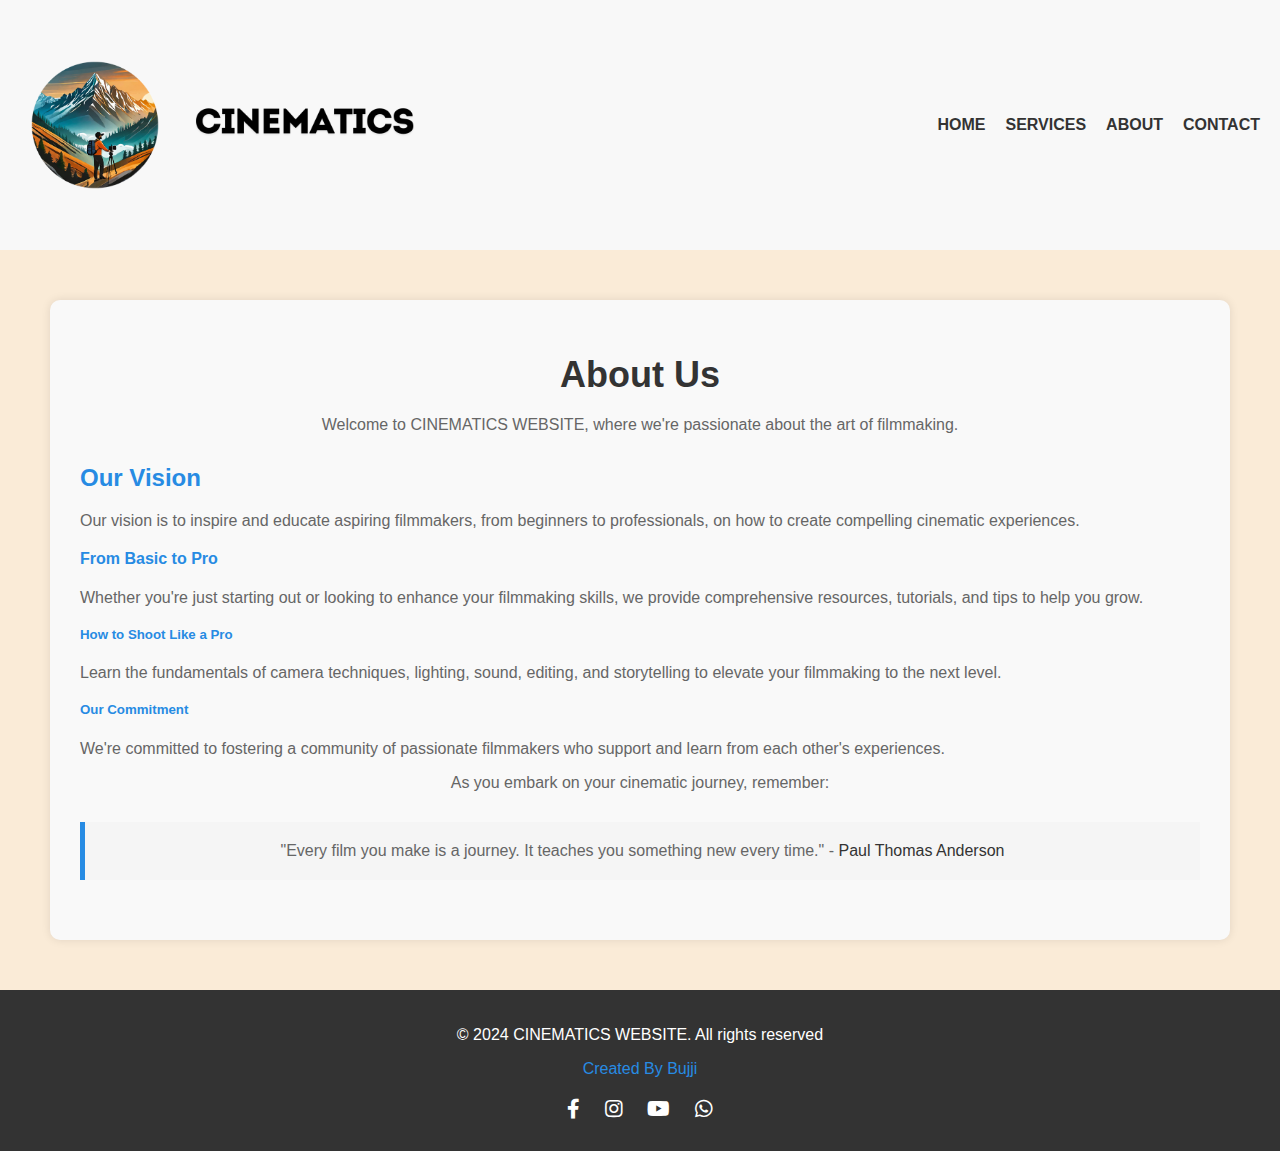
<file: About.html>
<!DOCTYPE html>
<html lang="en">
<head>
    <meta charset="UTF-8">
    <meta name="viewport" content="width=device-width, initial-scale=1.0">
    <link rel="stylesheet" href="https://cdnjs.cloudflare.com/ajax/libs/font-awesome/5.15.4/css/all.min.css">
    <link rel="stylesheet" href="stylebro.css">
    <title>MY WEBSITE</title>
    <style>
        /* Styling for the main content */
.content {
    padding: 50px;
    text-align: center;
}

.box {
    background-color: #f9f9f9;
    border-radius: 10px;
    padding: 30px;
    box-shadow: 0px 0px 10px rgba(0, 0, 0, 0.1);
}

.head h1 {
    font-size: 36px;
    color: #333;
    margin-bottom: 20px;
}

.para {
    color: #666;
}

.subh {
    margin-top: 30px;
    text-align: left;
}

.subh h2, h4, h5 {
    color: #278be3;
    margin-top: 20px;
}

blockquote {
    margin: 30px 0;
    padding: 20px;
    background-color: #f5f5f5;
    border-left: 5px solid #278be3;
}

blockquote p {
    font-style: italic;
}

blockquote cite {
    font-style: normal;
    color: #333;
}

/* Footer styling */
footer {
    background-color: #333;
    color: #fff;
    padding: 20px 0;
}

.social-icons {
    margin-top: 20px;
}

.social-icons li {
    display: inline-block;
    margin-right: 10px;
}

.social-icons a {
    color: #fff;
    font-size: 20px;
}

    </style>
</head>
<body>
<div class="main">
    <!-- NAV BAR START -->
    <nav>
        <div class="logo">
            <img src="voluu.png" alt="logo" />
            <img src="download-removebg-preview.png" alt="core" />
        </div>

        <ul>
            <li>
                <a href="index.html">HOME</a>
            </li>
            <li>
                <a href="Services.html">SERVICES</a>
            </li>
            <li>
                <a href="About.html">ABOUT</a>
            </li>
            <li>
                <a href="Contact.html">CONTACT</a>
            </li>
        </ul>
    </nav>
    <!-- NAV BAR END -->

     <!-- MAIN CONTENT -->
       <div class="content">
        <div class="box">
            <div class="head">
                <h1>About Us</h1>
            </div>
            <div class="para">
                <p>Welcome to CINEMATICS WEBSITE, where we're passionate about the art of filmmaking.</p>
                <div class="subh">
                    <h2>Our Vision</h2>
                    <p>Our vision is to inspire and educate aspiring filmmakers, from beginners to professionals, on how to create compelling cinematic experiences.</p>
                    <h4>From Basic to Pro</h4>
                    <p>Whether you're just starting out or looking to enhance your filmmaking skills, we provide comprehensive resources, tutorials, and tips to help you grow.</p>
                    <h5>How to Shoot Like a Pro</h5>
                    <p>Learn the fundamentals of camera techniques, lighting, sound, editing, and storytelling to elevate your filmmaking to the next level.</p>
                    <h5>Our Commitment</h5>
                    <p>We're committed to fostering a community of passionate filmmakers who support and learn from each other's experiences.</p>
                </div>
                <p>As you embark on your cinematic journey, remember:</p>
                <blockquote>
                    "Every film you make is a journey. It teaches you something new every time." - <cite>Paul Thomas Anderson</cite>
                </blockquote>
            </div>
        </div>
    </div>
    <!-- MAIN CONTENT END -->

    <!-- FOOTER START -->
    <footer>
        <div class="lower-footer">
            <div class="container">
                <div class="footer-col-1">
                    <p class="copyright">
                        &copy; 2024 CINEMATICS WEBSITE. All rights reserved
                    </p>
                    <p style="color: #278be3">Created By Bujji</p>
                </div>
                <ul class="social-icons">
                    <li><a href="#"><i class="fab fa-facebook-f"></i></a></li>
                    <li><a href="#"><i class="fab fa-instagram"></i></a></li>
                    <li><a href="#"><i class="fab fa-youtube"></i></a></li>
                    <li><a href="https://wa.me/xxxxxxxxxx"><i class="fab fa-whatsapp"></i></a></li>
                </ul>
            </div>
        </div>
    </footer>
    <!-- FOOTER END -->
</div>
</body>
</html>
</file>
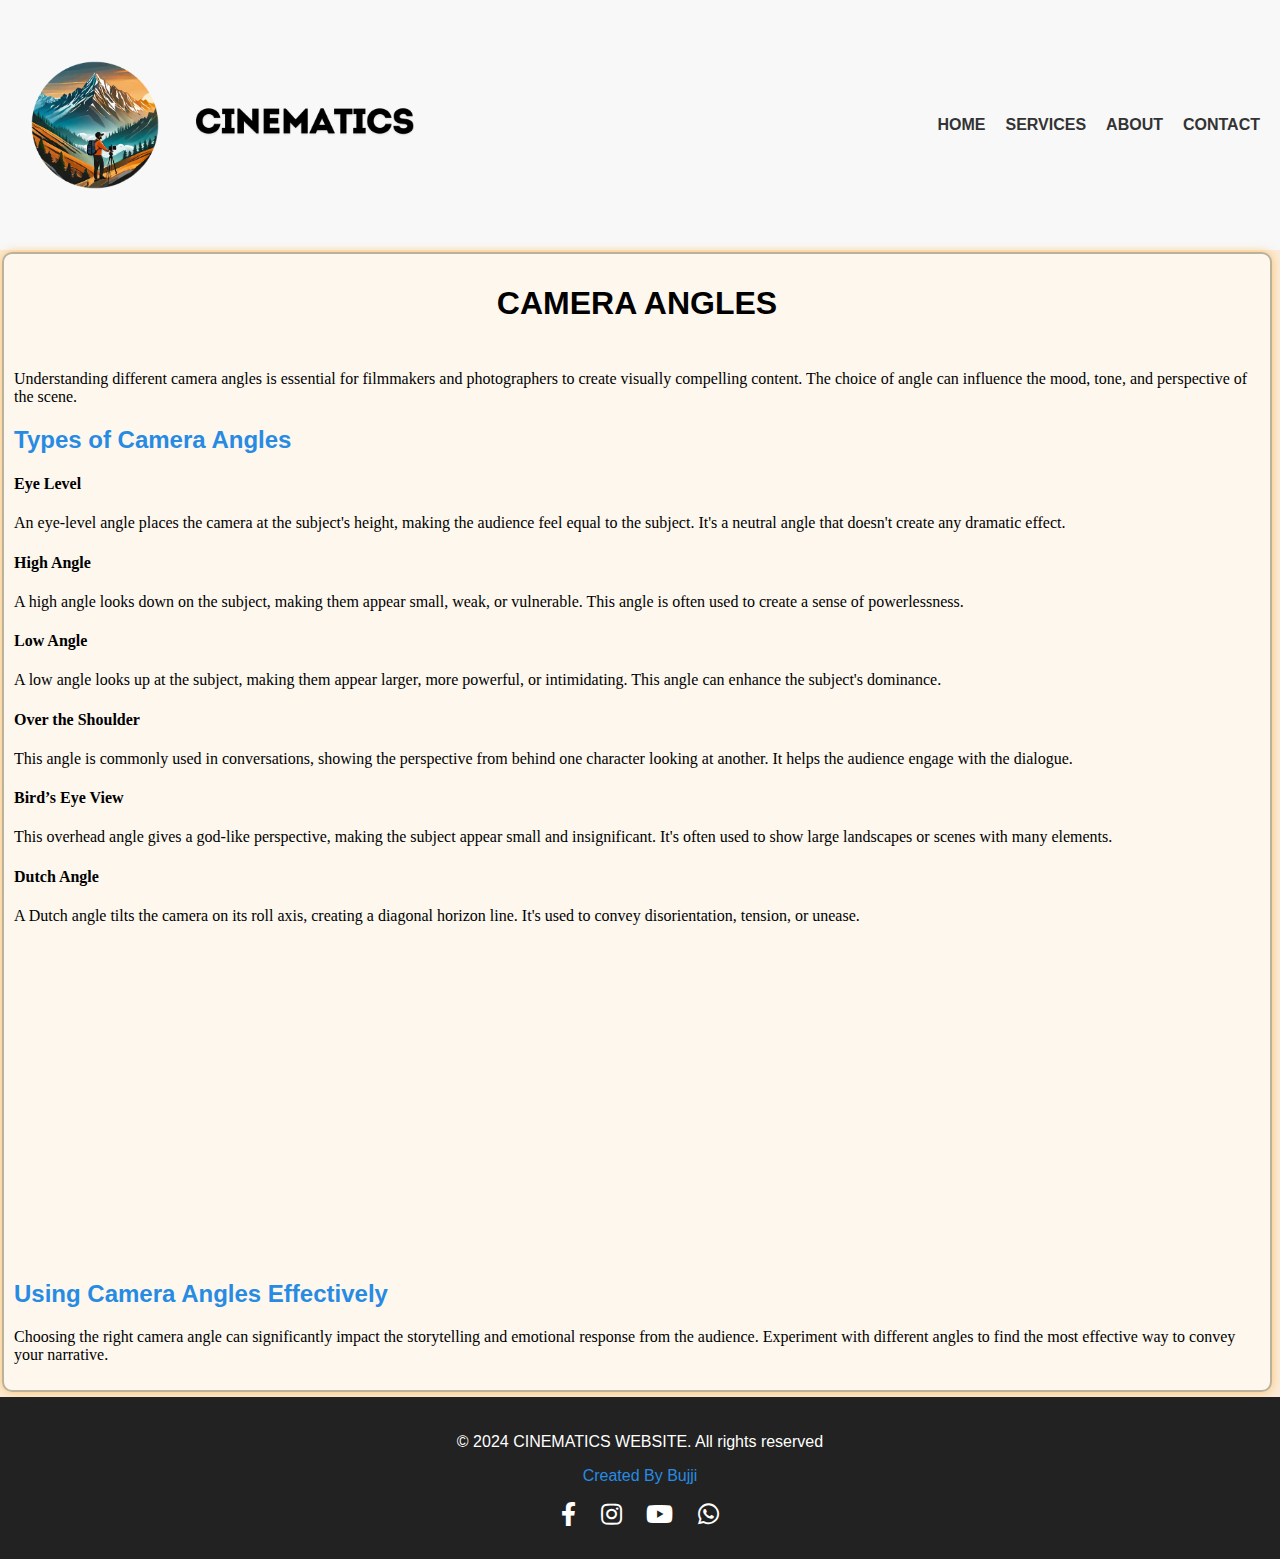
<file: Angles.html>
<!DOCTYPE html>
<html lang="en">
<head>
    <meta charset="UTF-8">
    <meta name="viewport" content="width=device-width, initial-scale=1.0">
    <link rel="stylesheet" href="https://cdnjs.cloudflare.com/ajax/libs/font-awesome/5.15.4/css/all.min.css">
    <link rel="stylesheet" href="stylebro.css">
    <title>MY WEBSITE</title>
    <style>
        .box{
            background-color: #ffffff95;
            margin: 2px;
            margin-right: 8px;
            max-width: 100%;
            padding: 10px;
            border-radius: 10px;
            border: 2px solid rgba(122, 110, 72, 0.5);
            box-shadow: 0 0 10px rgba(255, 153, 0, 0.5);
            margin-bottom: 5px;
        }
        .head{
            text-align: center;
            padding-bottom: 10px;
        }
        .para{
            font-family:'Times New Roman', Times, serif;
        }
        .subh h2{
            color: #278be3;
            font-weight: bold;
        }
        .subh h4{
            font-family: 'Times New Roman', Times, serif;
            font-weight: bold;
        }
        .subh h5{
            color: #278be3;
            font-family: 'Times New Roman', Times, serif;
        }
        .subh p{
            font-family: 'Times New Roman', Times, serif;
        }
        .subh li{
            font-family: 'Times New Roman', Times, serif;
        }
    </style>
</head>
<body>
<div class="main">
    <!-- NAV BAR START -->
    <nav>
        <div class="logo">
            <img src="voluu.png" alt="logo" />
            <img src="download-removebg-preview.png" alt="core" />
        </div>
        <ul>
            <li>
                <a href="index.html">HOME</a>
            </li>
            <li>
                <a href="Services.html">SERVICES</a>
            </li>
            <li>
                <a href="About.html">ABOUT</a>
            </li>
            <li>
                <a href="Contact.html">CONTACT</a>
            </li>
        </ul>
    </nav>
    <!-- NAV BAR END -->

    <div class="box">
        <div class="head">
            <h1><b>CAMERA ANGLES</b></h1>
        </div>
        <div class="para">
            <p>Understanding different camera angles is essential for filmmakers and photographers to create visually compelling content. The choice of angle can influence the mood, tone, and perspective of the scene.</p>
        </div>
        <div class="subh">
            <h2><b>Types of Camera Angles</b></h2>
            <h4>Eye Level</h4>
            <p>An eye-level angle places the camera at the subject's height, making the audience feel equal to the subject. It's a neutral angle that doesn't create any dramatic effect.</p>
            <h4>High Angle</h4>
            <p>A high angle looks down on the subject, making them appear small, weak, or vulnerable. This angle is often used to create a sense of powerlessness.</p>
            <h4>Low Angle</h4>
            <p>A low angle looks up at the subject, making them appear larger, more powerful, or intimidating. This angle can enhance the subject's dominance.</p>
            <h4>Over the Shoulder</h4>
            <p>This angle is commonly used in conversations, showing the perspective from behind one character looking at another. It helps the audience engage with the dialogue.</p>
            <h4>Bird’s Eye View</h4>
            <p>This overhead angle gives a god-like perspective, making the subject appear small and insignificant. It's often used to show large landscapes or scenes with many elements.</p>
            <h4>Dutch Angle</h4>
            <p>A Dutch angle tilts the camera on its roll axis, creating a diagonal horizon line. It's used to convey disorientation, tension, or unease.</p>
        </div>
        <div class="iframe-container">
            <iframe width="560" height="315" src="https://www.youtube.com/embed/SlNviMsi0K0?si=uw4229HmzBTpTa6n" title="YouTube video player" frameborder="0" allow="accelerometer; autoplay; clipboard-write; encrypted-media; gyroscope; picture-in-picture; web-share" referrerpolicy="strict-origin-when-cross-origin" allowfullscreen></iframe>
        </div>
        <div class="subh">
            <h2><b>Using Camera Angles Effectively</b></h2>
            <p>Choosing the right camera angle can significantly impact the storytelling and emotional response from the audience. Experiment with different angles to find the most effective way to convey your narrative.</p>
        </div>
    </div>

    <!-- FOOTER START -->
    <footer>
        <div class="lower-footer">
            <div class="container">
                <div class="footer-col-1">
                    <p class="copyright">
                        &copy; 2024 CINEMATICS WEBSITE. All rights reserved
                    </p>
                    <p style="color: #278be3">Created By Bujji</p>
                </div>
                <ul class="social-icons">
                    <li><a href="#"><i class="fab fa-facebook-f"></i></a></li>
                    <li><a href="#"><i class="fab fa-instagram"></i></a></li>
                    <li><a href="#"><i class="fab fa-youtube"></i></a></li>
                    <li><a href="https://wa.me/xxxxxxxxxx"><i class="fab fa-whatsapp"></i></a></li>
                </ul>
            </div>
        </div>
    </footer>
    <!-- FOOTER END -->
</div>
</body>
</html>
</file>
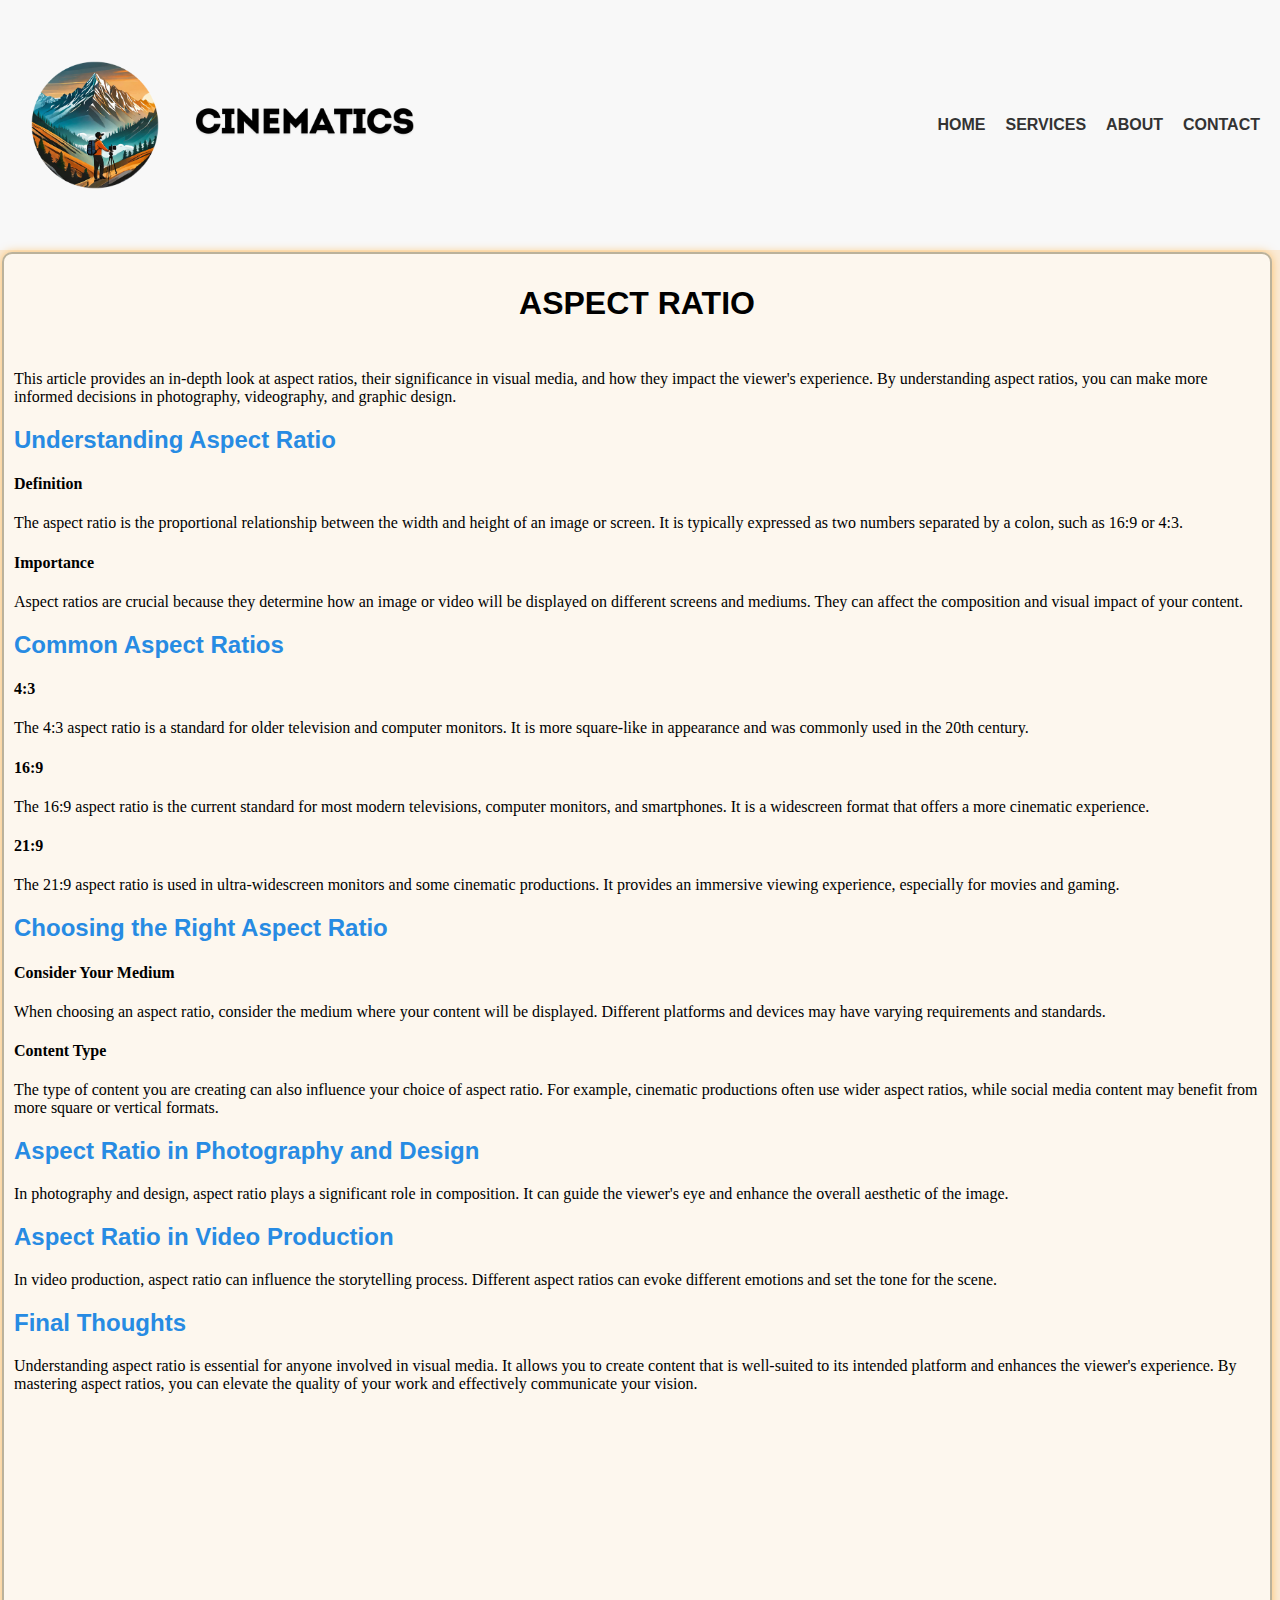
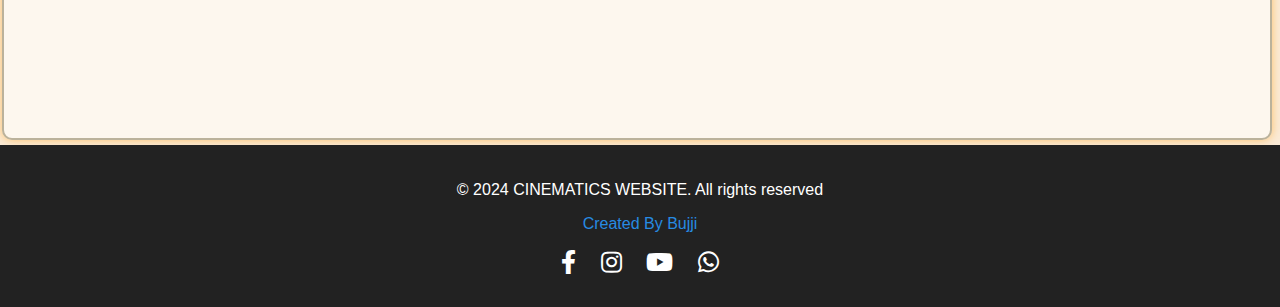
<file: Aspect.html>
<!DOCTYPE html>
<html lang="en">
<head>
    <meta charset="UTF-8">
    <meta name="viewport" content="width=device-width, initial-scale=1.0">
    <link rel="stylesheet" href="https://cdnjs.cloudflare.com/ajax/libs/font-awesome/5.15.4/css/all.min.css">
    <link rel="stylesheet" href="stylebro.css">
    <title>MY WEBSITE</title>
    <style>
        .box{
            background-color: #ffffff95;
            margin: 2px;
            margin-right: 8px;
            max-width: 100%; /* Limit maximum width */
            padding: 10px; /* Add padding for spacing */
            border-radius: 10px; /* Rounded corners */
            border: 2px solid rgba(122, 110, 72, 0.5); /* Blur blue border */
            box-shadow: 0 0 10px rgba(255, 153, 0, 0.5); /* Blur blue box shadow */
            margin-bottom: 5px;
        }
        .head{
            text-align: center;
            padding-bottom: 10px;
        }
        .para{
            font-family:'Times New Roman', Times, serif;
        }
        .subh h2{
            color: #278be3;
            font-weight: bold;
        }
        .subh h4{
            font-family: 'Times New Roman', Times, serif;
            font-weight: bold;
        }
        .subh h5{
            color: #278be3;
            font-family: 'Times New Roman', Times, serif;
        }
        .subh p{
            font-family: 'Times New Roman', Times, serif;
        }
        .subh li{
            font-family: 'Times New Roman', Times, serif;
        }
    </style>

</head>
<body>
<div class="main">
    <!-- NAV BAR START -->
    <nav>
        <div class="logo">
            <img src="voluu.png" alt="logo" />
            <img src="download-removebg-preview.png" alt="core" />
        </div>

        <ul>
            <li>
                <a href="index.html">HOME</a>
            </li>
            <li>
                <a href="Services.html">SERVICES</a>
            </li>
            <li>
                <a href="About.html">ABOUT</a>
            </li>
            <li>
                <a href="Contact.html">CONTACT</a>
            </li>
        </ul>
    </nav>
    <!-- NAV BAR END -->

    <div class="box">
        <div class="head">
            <h1><b>ASPECT RATIO</b></h1>
        </div>
        <div class="para">
            <p>This article provides an in-depth look at aspect ratios, their significance in visual media, and how they impact the viewer's experience. By understanding aspect ratios, you can make more informed decisions in photography, videography, and graphic design.</p>
        </div>
        <div class="subh">
            <h2><b>Understanding Aspect Ratio</b></h2>
            <h4>Definition</h4>
            <p>The aspect ratio is the proportional relationship between the width and height of an image or screen. It is typically expressed as two numbers separated by a colon, such as 16:9 or 4:3.</p>
            <h4>Importance</h4>
            <p>Aspect ratios are crucial because they determine how an image or video will be displayed on different screens and mediums. They can affect the composition and visual impact of your content.</p>
            <h2><b>Common Aspect Ratios</b></h2>
            <h4>4:3</h4>
            <p>The 4:3 aspect ratio is a standard for older television and computer monitors. It is more square-like in appearance and was commonly used in the 20th century.</p>
            <h4>16:9</h4>
            <p>The 16:9 aspect ratio is the current standard for most modern televisions, computer monitors, and smartphones. It is a widescreen format that offers a more cinematic experience.</p>
            <h4>21:9</h4>
            <p>The 21:9 aspect ratio is used in ultra-widescreen monitors and some cinematic productions. It provides an immersive viewing experience, especially for movies and gaming.</p>
            <h2><b>Choosing the Right Aspect Ratio</b></h2>
            <h4>Consider Your Medium</h4>
            <p>When choosing an aspect ratio, consider the medium where your content will be displayed. Different platforms and devices may have varying requirements and standards.</p>
            <h4>Content Type</h4>
            <p>The type of content you are creating can also influence your choice of aspect ratio. For example, cinematic productions often use wider aspect ratios, while social media content may benefit from more square or vertical formats.</p>
            <h2>Aspect Ratio in Photography and Design</h2>
            <p>In photography and design, aspect ratio plays a significant role in composition. It can guide the viewer's eye and enhance the overall aesthetic of the image.</p>

            <h2>Aspect Ratio in Video Production</h2>
            <p>In video production, aspect ratio can influence the storytelling process. Different aspect ratios can evoke different emotions and set the tone for the scene.</p>

            <h2>Final Thoughts</h2>
            <p>Understanding aspect ratio is essential for anyone involved in visual media. It allows you to create content that is well-suited to its intended platform and enhances the viewer's experience. By mastering aspect ratios, you can elevate the quality of your work and effectively communicate your vision.</p>

    </div>
    <div class="iframe-container">
        <iframe width="560" height="315" src="https://www.youtube.com/embed/BdPsyLtlamM?si=FQ06YUMHkwf6uS2Q" title="YouTube video player" frameborder="0" allow="accelerometer; autoplay; clipboard-write; encrypted-media; gyroscope; picture-in-picture; web-share" referrerpolicy="strict-origin-when-cross-origin" allowfullscreen></iframe>
    </div>

    </div>



<!-- FOOTER START -->
<footer>
    <div class="lower-footer">
        <div class="container">
            <div class="footer-col-1">
                <p class="copyright">
                    &copy; 2024 CINEMATICS WEBSITE. All rights reserved
                </p>
                <p style="color: #278be3">Created By Bujji</p>
            </div>
            <ul class="social-icons">
                <li><a href="#"><i class="fab fa-facebook-f"></i></a></li>
                <li><a href="#"><i class="fab fa-instagram"></i></a></li>
                <li><a href="#"><i class="fab fa-youtube"></i></a></li>
                <li><a href="https://wa.me/xxxxxxxxxx"><i class="fab fa-whatsapp"></i></a></li>
            </ul>
        </div>
    </div>
</footer>
<!-- FOOTER END -->
</div>
</body>
</html>
</file>
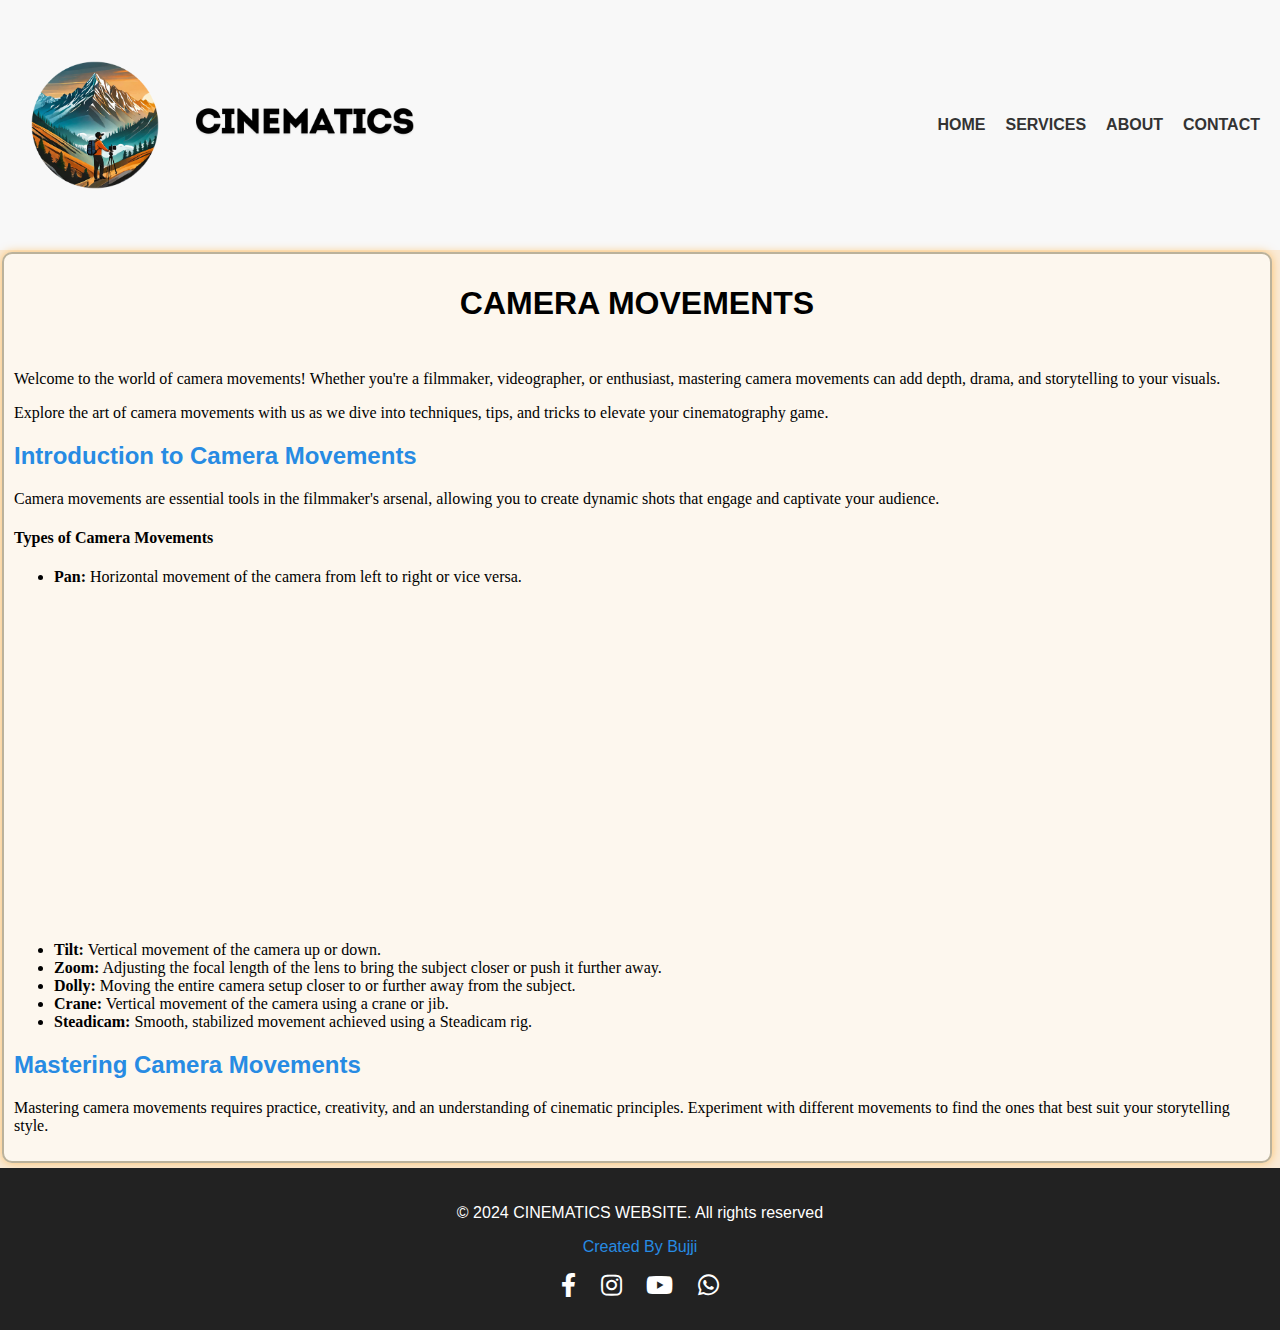
<file: Camera.html>
<!DOCTYPE html>
<html lang="en">
<head>
    <meta charset="UTF-8">
    <meta name="viewport" content="width=device-width, initial-scale=1.0">
    <link rel="stylesheet" href="https://cdnjs.cloudflare.com/ajax/libs/font-awesome/5.15.4/css/all.min.css">
    <link rel="stylesheet" href="stylebro.css">
    <title>MY WEBSITE</title>
    <style>
        .box {
            background-color: #ffffff95;
            margin: 2px;
            margin-right: 8px;
            max-width: 100%;
            padding: 10px;
            border-radius: 10px;
            border: 2px solid rgba(122, 110, 72, 0.5);
            box-shadow: 0 0 10px rgba(255, 153, 0, 0.5);
            margin-bottom: 5px;
        }
        .head {
            text-align: center;
            padding-bottom: 10px;
        }
        .para {
            font-family:'Times New Roman', Times, serif;
        }
        .iframe-container {
            display: flex;
            justify-content: center;
            margin-top: 20px;
            margin-bottom: 20px;
        }
        .iframe-container iframe {
            width: 100%;
            max-width: 560px;
            height: 315px;
            border: none;
        }
        .subh h2 {
            color: #278be3;
            font-weight: bold;
        }
        .subh h4 {
            font-family: 'Times New Roman', Times, serif;
            font-weight: bold;
        }
        .subh h5 {
            color: #278be3;
            font-family: 'Times New Roman', Times, serif;
        }
        .subh p {
            font-family: 'Times New Roman', Times, serif;
        }
        .subh li {
            font-family: 'Times New Roman', Times, serif;
        }
    </style>
</head>
<body>
<div class="main">
    <!-- NAV BAR START -->
    <nav>
        <div class="logo">
            <img src="voluu.png" alt="logo" />
            <img src="download-removebg-preview.png" alt="core" />
        </div>
        <ul>
            <li><a href="index.html">HOME</a></li>
            <li><a href="Services.html">SERVICES</a></li>
            <li><a href="About.html">ABOUT</a></li>
            <li><a href="Contact.html">CONTACT</a></li>
        </ul>
    </nav>
    <!-- NAV BAR END -->

    <div class="box">
        <div class="head">
            <h1><b>CAMERA MOVEMENTS</b></h1>
        </div>
        <div class="para">
            <p>Welcome to the world of camera movements! Whether you're a filmmaker, videographer, or enthusiast, mastering camera movements can add depth, drama, and storytelling to your visuals.</p>
            <p>Explore the art of camera movements with us as we dive into techniques, tips, and tricks to elevate your cinematography game.</p>
        </div>
        <div class="subh">
            <h2><b>Introduction to Camera Movements</b></h2>
            <p>Camera movements are essential tools in the filmmaker's arsenal, allowing you to create dynamic shots that engage and captivate your audience.</p>
            <h4>Types of Camera Movements</h4>
            <ul>
                <li><b>Pan:</b> Horizontal movement of the camera from left to right or vice versa.</li>
                <div class="iframe-container">
                    <iframe width="560" height="315" src="https://www.youtube.com/embed/IiQpYzOWiaU?si=Bg8f3OpiMPB2MuXF" title="YouTube video player" frameborder="0" allow="accelerometer; autoplay; clipboard-write; encrypted-media; gyroscope; picture-in-picture; web-share" referrerpolicy="strict-origin-when-cross-origin" allowfullscreen></iframe>
                </div>
                <li><b>Tilt:</b> Vertical movement of the camera up or down.</li>
                <li><b>Zoom:</b> Adjusting the focal length of the lens to bring the subject closer or push it further away.</li>
                <li><b>Dolly:</b> Moving the entire camera setup closer to or further away from the subject.</li>
                <li><b>Crane:</b> Vertical movement of the camera using a crane or jib.</li>
                <li><b>Steadicam:</b> Smooth, stabilized movement achieved using a Steadicam rig.</li>
            </ul>
            <h2><b>Mastering Camera Movements</b></h2>
            <p>Mastering camera movements requires practice, creativity, and an understanding of cinematic principles. Experiment with different movements to find the ones that best suit your storytelling style.</p>
        </div>
    </div>

    <!-- FOOTER START -->
    <footer>
        <div class="lower-footer">
            <div class="container">
                <div class="footer-col-1">
                    <p class="copyright">&copy; 2024 CINEMATICS WEBSITE. All rights reserved</p>
                    <p style="color: #278be3">Created By Bujji</p>
                </div>
                <ul class="social-icons">
                    <li><a href="#"><i class="fab fa-facebook-f"></i></a></li>
                    <li><a href="#"><i class="fab fa-instagram"></i></a></li>
                    <li><a href="#"><i class="fab fa-youtube"></i></a></li>
                    <li><a href="https://wa.me/xxxxxxxxxx"><i class="fab fa-whatsapp"></i></a></li>
                </ul>
            </div>
        </div>
    </footer>
    <!-- FOOTER END -->
</div>

<!-- JavaScript -->
<script>
    document.addEventListener("DOMContentLoaded", function() {
        const iframe = document.getElementById("video");
        const src = iframe.getAttribute("src");
        iframe.setAttribute("src", src);
    });
</script>
</body>
</html>
</file>
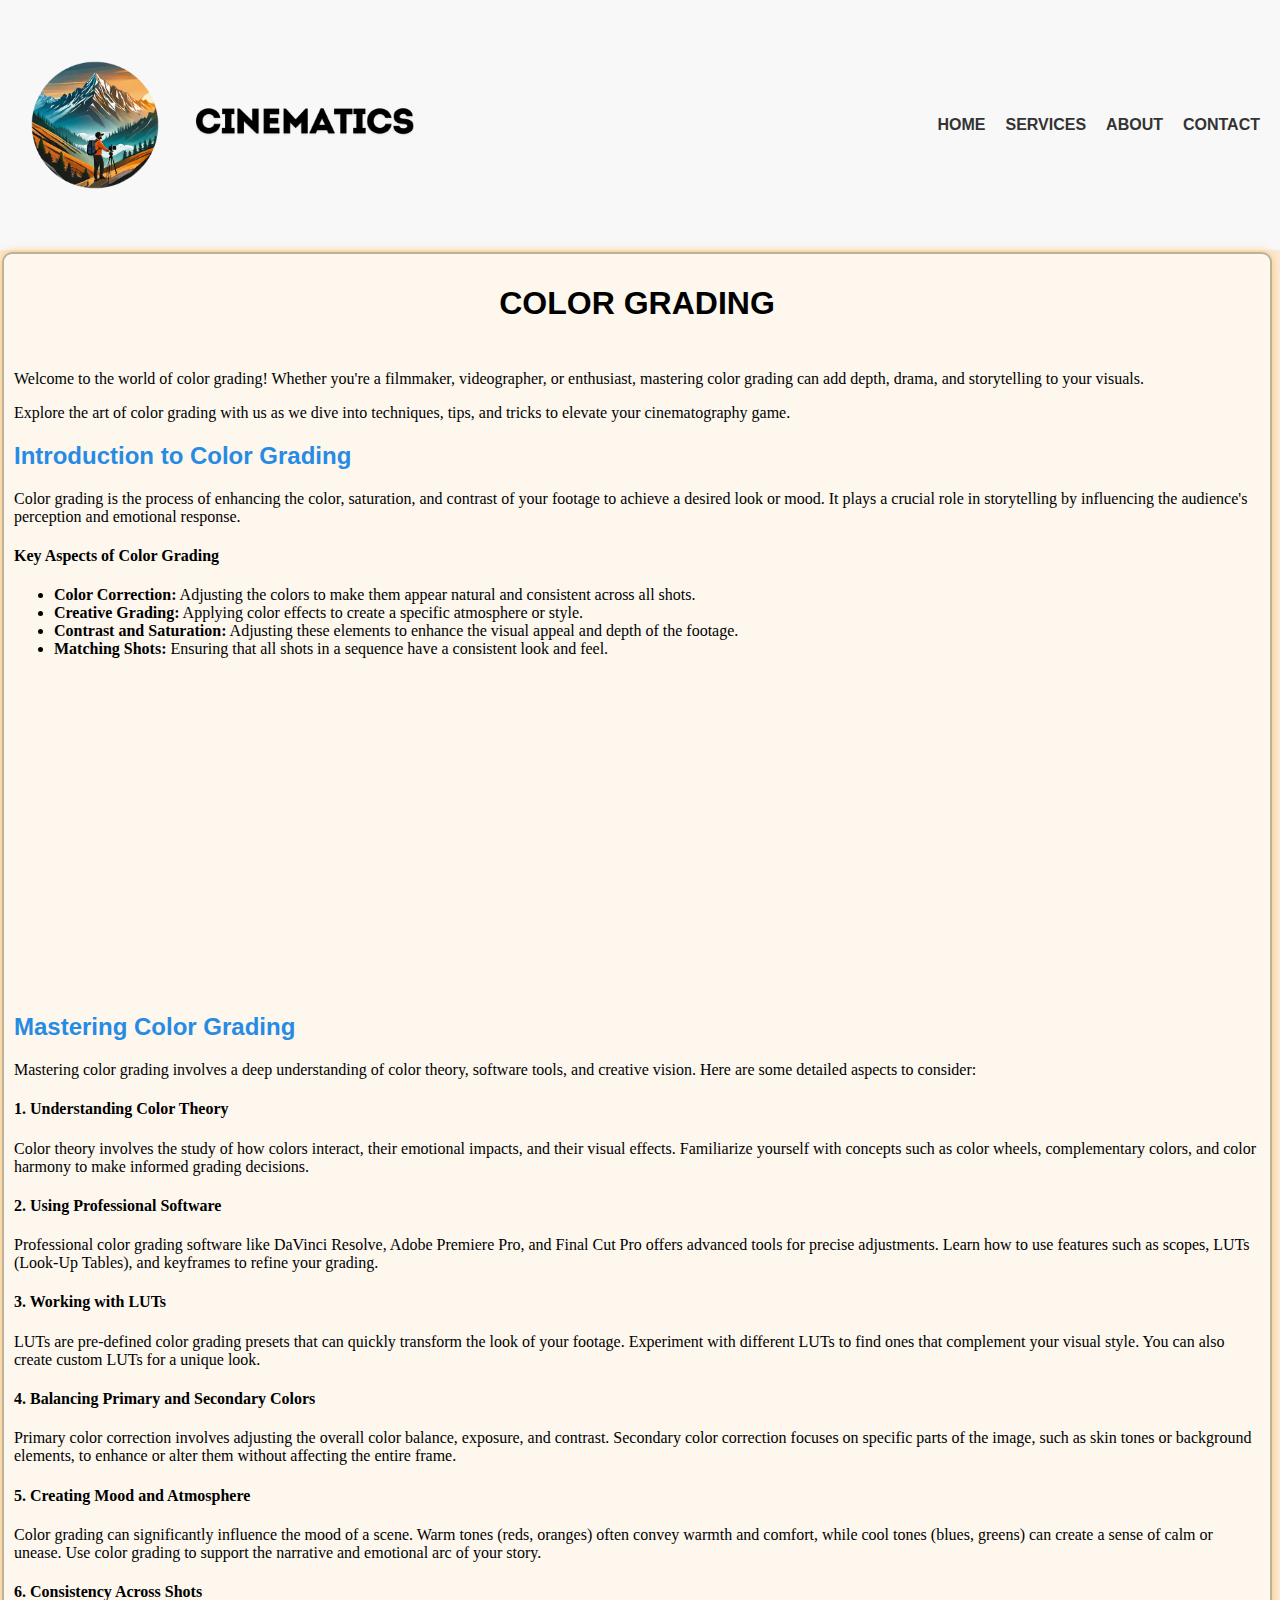
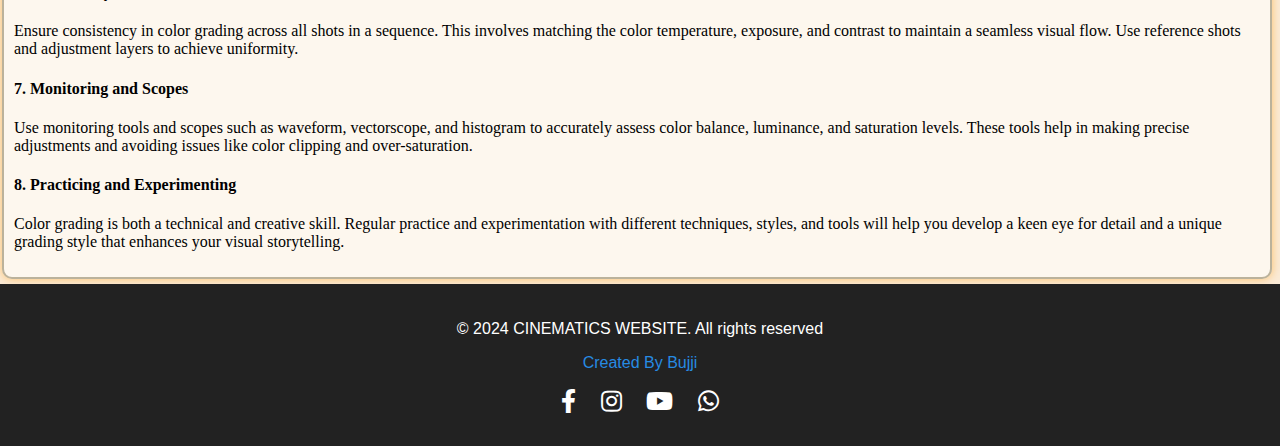
<file: Colour.html>
<!DOCTYPE html>
<html lang="en">
<head>
    <meta charset="UTF-8">
    <meta name="viewport" content="width=device-width, initial-scale=1.0">
    <link rel="stylesheet" href="https://cdnjs.cloudflare.com/ajax/libs/font-awesome/5.15.4/css/all.min.css">
    <link rel="stylesheet" href="stylebro.css">
    <title>MY WEBSITE</title>
    <style>
        .box {
            background-color: #ffffff95;
            margin: 2px;
            margin-right: 8px;
            max-width: 100%;
            padding: 10px;
            border-radius: 10px;
            border: 2px solid rgba(122, 110, 72, 0.5);
            box-shadow: 0 0 10px rgba(255, 153, 0, 0.5);
            margin-bottom: 5px;
        }
        .head {
            text-align: center;
            padding-bottom: 10px;
        }
        .para {
            font-family:'Times New Roman', Times, serif;
        }
        .iframe-container {
            display: flex;
            justify-content: center;
            margin-top: 20px;
            margin-bottom: 20px;
        }
        .iframe-container iframe {
            width: 100%;
            max-width: 560px;
            height: 315px;
            border: none;
        }
        .subh h2 {
            color: #278be3;
            font-weight: bold;
        }
        .subh h4 {
            font-family: 'Times New Roman', Times, serif;
            font-weight: bold;
        }
        .subh h5 {
            color: #278be3;
            font-family: 'Times New Roman', Times, serif;
        }
        .subh p {
            font-family: 'Times New Roman', Times, serif;
        }
        .subh li {
            font-family: 'Times New Roman', Times, serif;
        }
    </style>
</head>
<body>
<div class="main">
    <!-- NAV BAR START -->
    <nav>
        <div class="logo">
            <img src="voluu.png" alt="logo" />
            <img src="download-removebg-preview.png" alt="core" />
        </div>
        <ul>
            <li><a href="index.html">HOME</a></li>
            <li><a href="Services.html">SERVICES</a></li>
            <li><a href="About.html">ABOUT</a></li>
            <li><a href="Contact.html">CONTACT</a></li>
        </ul>
    </nav>
    <!-- NAV BAR END -->

    <div class="box">
        <div class="head">
            <h1><b>COLOR GRADING</b></h1>
        </div>
        <div class="para">
            <p>Welcome to the world of color grading! Whether you're a filmmaker, videographer, or enthusiast, mastering color grading can add depth, drama, and storytelling to your visuals.</p>
            <p>Explore the art of color grading with us as we dive into techniques, tips, and tricks to elevate your cinematography game.</p>
        </div>
        <div class="subh">
            <h2><b>Introduction to Color Grading</b></h2>
            <p>Color grading is the process of enhancing the color, saturation, and contrast of your footage to achieve a desired look or mood. It plays a crucial role in storytelling by influencing the audience's perception and emotional response.</p>
            <h4>Key Aspects of Color Grading</h4>
            <ul>
                <li><b>Color Correction:</b> Adjusting the colors to make them appear natural and consistent across all shots.</li>
                <li><b>Creative Grading:</b> Applying color effects to create a specific atmosphere or style.</li>
                <li><b>Contrast and Saturation:</b> Adjusting these elements to enhance the visual appeal and depth of the footage.</li>
                <li><b>Matching Shots:</b> Ensuring that all shots in a sequence have a consistent look and feel.</li>
            </ul>
            <div class="iframe-container">
                <iframe width="560" height="315" src="https://www.youtube.com/embed/pAh83khT1no?si=yWX57XYG7qni-oU1" title="YouTube video player" frameborder="0" allow="accelerometer; autoplay; clipboard-write; encrypted-media; gyroscope; picture-in-picture; web-share" referrerpolicy="strict-origin-when-cross-origin" allowfullscreen></iframe>
            </div>
            <h2><b>Mastering Color Grading</b></h2>
            <p>Mastering color grading involves a deep understanding of color theory, software tools, and creative vision. Here are some detailed aspects to consider:</p>
            <h4>1. Understanding Color Theory</h4>
            <p>Color theory involves the study of how colors interact, their emotional impacts, and their visual effects. Familiarize yourself with concepts such as color wheels, complementary colors, and color harmony to make informed grading decisions.</p>
            <h4>2. Using Professional Software</h4>
            <p>Professional color grading software like DaVinci Resolve, Adobe Premiere Pro, and Final Cut Pro offers advanced tools for precise adjustments. Learn how to use features such as scopes, LUTs (Look-Up Tables), and keyframes to refine your grading.</p>
            <h4>3. Working with LUTs</h4>
            <p>LUTs are pre-defined color grading presets that can quickly transform the look of your footage. Experiment with different LUTs to find ones that complement your visual style. You can also create custom LUTs for a unique look.</p>
            <h4>4. Balancing Primary and Secondary Colors</h4>
            <p>Primary color correction involves adjusting the overall color balance, exposure, and contrast. Secondary color correction focuses on specific parts of the image, such as skin tones or background elements, to enhance or alter them without affecting the entire frame.</p>
            <h4>5. Creating Mood and Atmosphere</h4>
            <p>Color grading can significantly influence the mood of a scene. Warm tones (reds, oranges) often convey warmth and comfort, while cool tones (blues, greens) can create a sense of calm or unease. Use color grading to support the narrative and emotional arc of your story.</p>
            <h4>6. Consistency Across Shots</h4>
            <p>Ensure consistency in color grading across all shots in a sequence. This involves matching the color temperature, exposure, and contrast to maintain a seamless visual flow. Use reference shots and adjustment layers to achieve uniformity.</p>
            <h4>7. Monitoring and Scopes</h4>
            <p>Use monitoring tools and scopes such as waveform, vectorscope, and histogram to accurately assess color balance, luminance, and saturation levels. These tools help in making precise adjustments and avoiding issues like color clipping and over-saturation.</p>
            <h4>8. Practicing and Experimenting</h4>
            <p>Color grading is both a technical and creative skill. Regular practice and experimentation with different techniques, styles, and tools will help you develop a keen eye for detail and a unique grading style that enhances your visual storytelling.</p>
        </div>
    </div>

    <!-- FOOTER START -->
    <footer>
        <div class="lower-footer">
            <div class="container">
                <div class="footer-col-1">
                    <p class="copyright">&copy; 2024 CINEMATICS WEBSITE. All rights reserved</p>
                    <p style="color: #278be3">Created By Bujji</p>
                </div>
                <ul class="social-icons">
                    <li><a href="#"><i class="fab fa-facebook-f"></i></a></li>
                    <li><a href="#"><i class="fab fa-instagram"></i></a></li>
                    <li><a href="#"><i class="fab fa-youtube"></i></a></li>
                    <li><a href="https://wa.me/xxxxxxxxxx"><i class="fab fa-whatsapp"></i></a></li>
                </ul>
            </div>
        </div>
    </footer>
    <!-- FOOTER END -->
</div>

<!-- JavaScript -->
<script>
    document.addEventListener("DOMContentLoaded", function() {
        const iframe = document.getElementById("video");
        const src = iframe.getAttribute("src");
        iframe.setAttribute("src", src);
    });
</script>
</body>
</html>
</file>
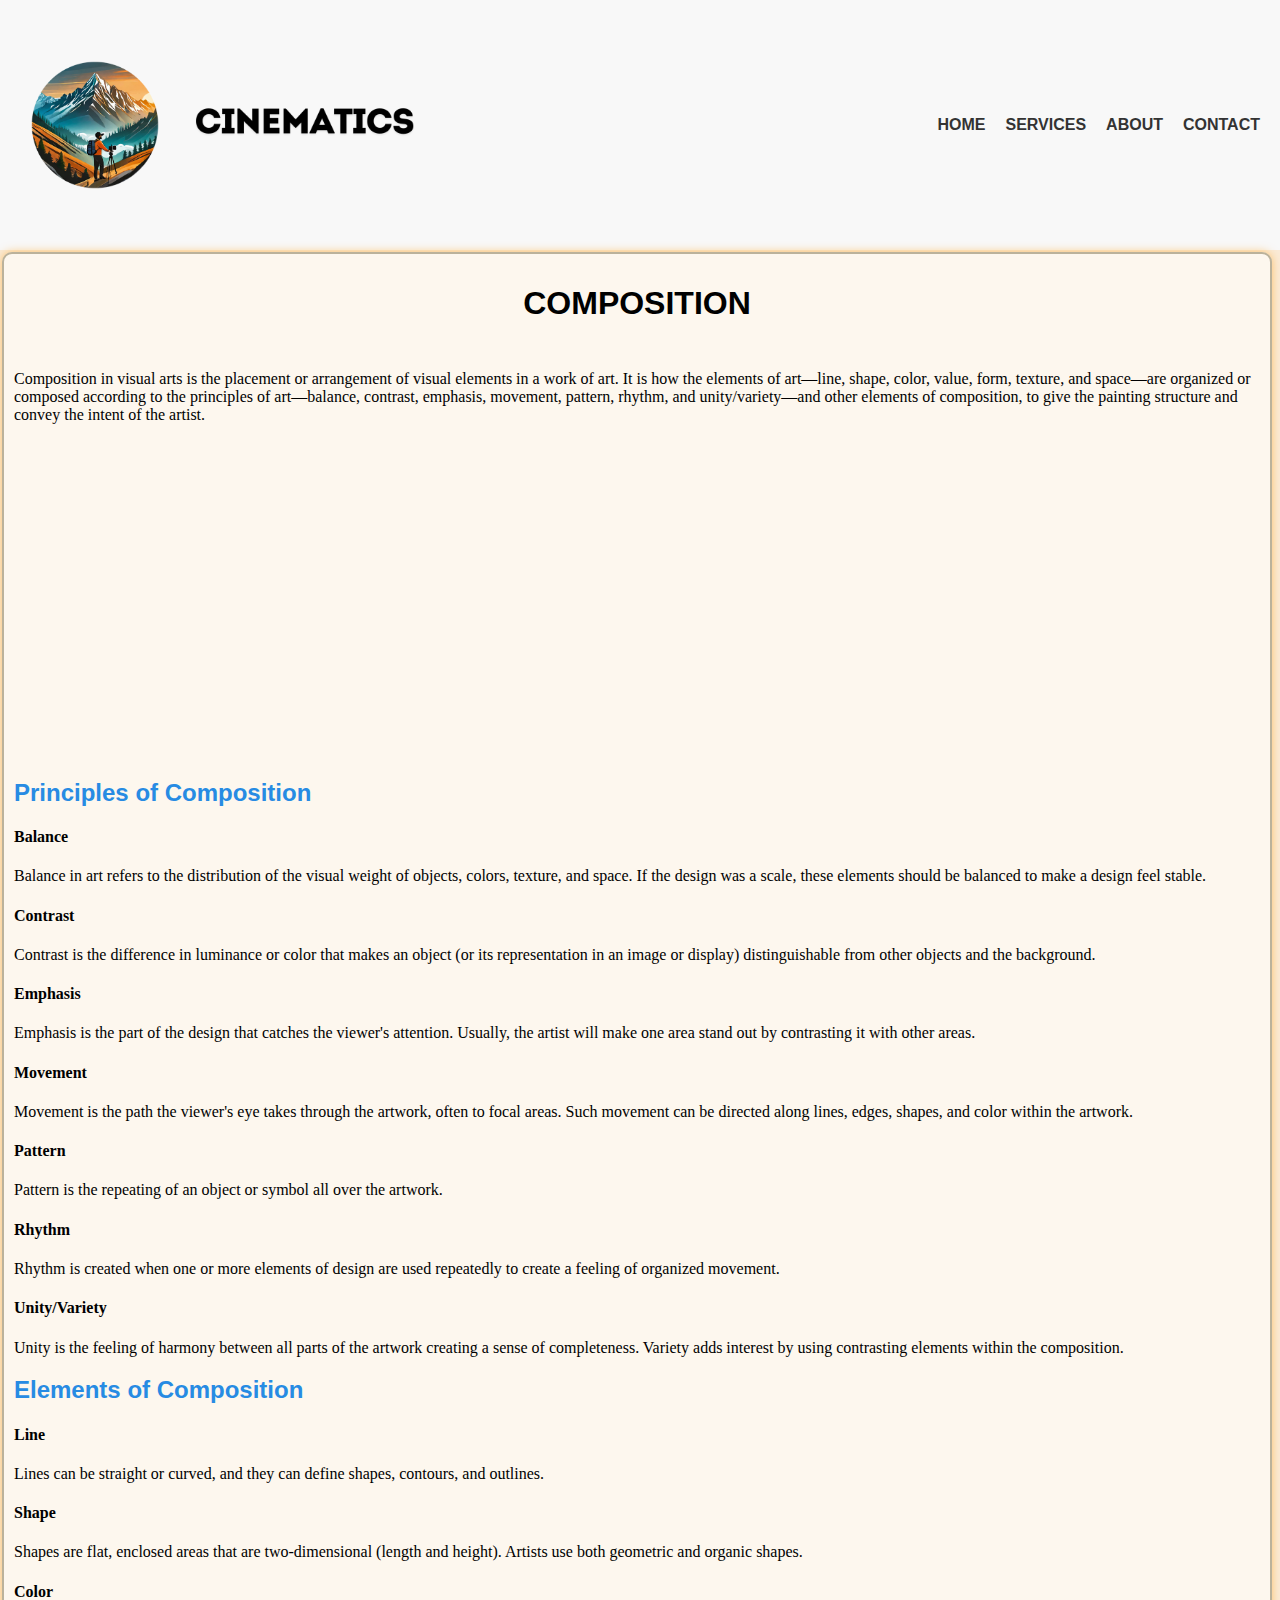
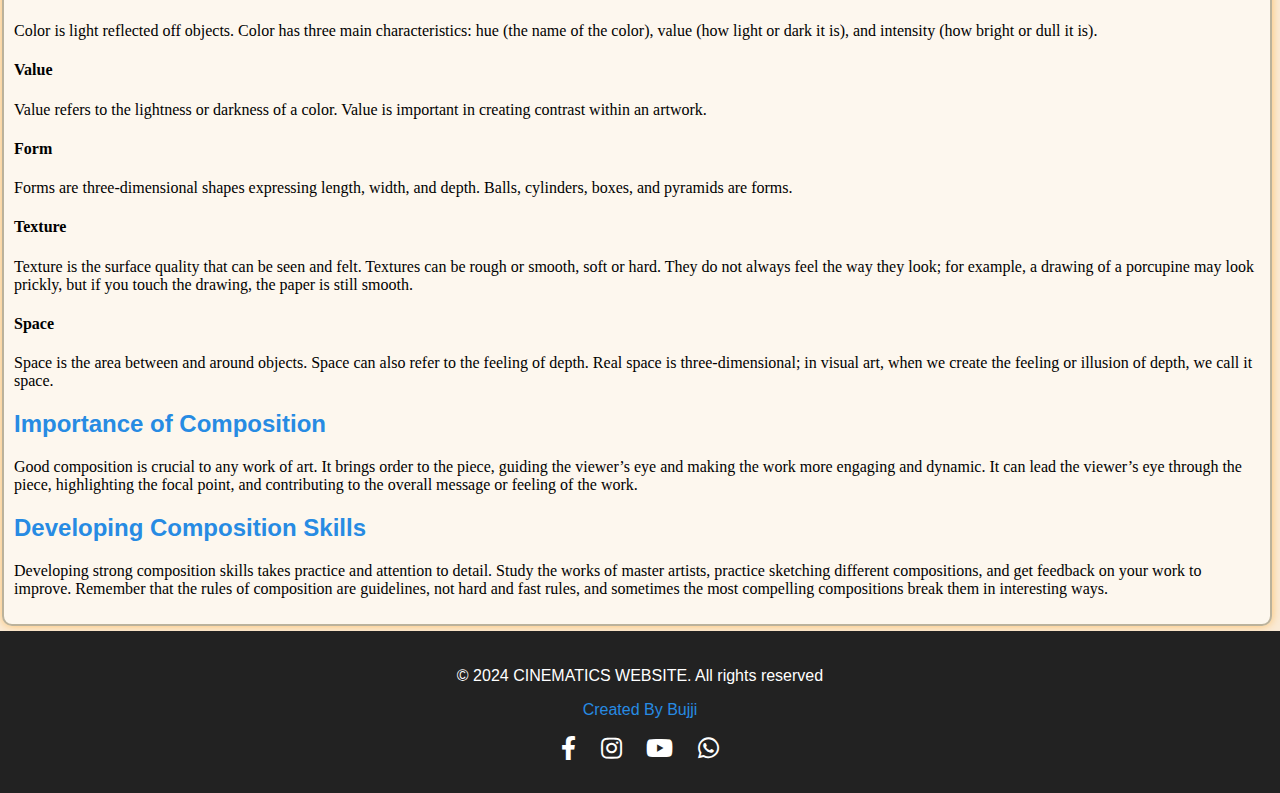
<file: Com.html>
<!DOCTYPE html>
<html lang="en">
<head>
    <meta charset="UTF-8">
    <meta name="viewport" content="width=device-width, initial-scale=1.0">
    <link rel="stylesheet" href="https://cdnjs.cloudflare.com/ajax/libs/font-awesome/5.15.4/css/all.min.css">
    <link rel="stylesheet" href="stylebro.css">
    <title>MY WEBSITE</title>
    <style>
        .box {
            background-color: #ffffff95;
            margin: 2px;
            margin-right: 8px;
            max-width: 100%;
            padding: 10px;
            border-radius: 10px;
            border: 2px solid rgba(122, 110, 72, 0.5);
            box-shadow: 0 0 10px rgba(255, 153, 0, 0.5);
            margin-bottom: 5px;
        }
        .head {
            text-align: center;
            padding-bottom: 10px;
        }
        .para {
            font-family: 'Times New Roman', Times, serif;
        }
        .subh h2 {
            color: #278be3;
            font-weight: bold;
        }
        .subh h4 {
            font-family: 'Times New Roman', Times, serif;
            font-weight: bold;
        }
        .subh h5 {
            color: #278be3;
            font-family: 'Times New Roman', Times, serif;
        }
        .subh p {
            font-family: 'Times New Roman', Times, serif;
        }
        .subh li {
            font-family: 'Times New Roman', Times, serif;
        }
    </style>
</head>
<body>
<div class="main">
    <!-- NAV BAR START -->
    <nav>
        <div class="logo">
            <img src="voluu.png" alt="logo" />
            <img src="download-removebg-preview.png" alt="core" />
        </div>
        <ul>
            <li>
                <a href="index.html">HOME</a>
            </li>
            <li>
                <a href="Services.html">SERVICES</a>
            </li>
            <li>
                <a href="About.html">ABOUT</a>
            </li>
            <li>
                <a href="Contact.html">CONTACT</a>
            </li>
        </ul>
    </nav>
    <!-- NAV BAR END -->

    <div class="box">
        <div class="head">
            <h1><b>COMPOSITION</b></h1>
        </div>
        <div class="para">
            <p>Composition in visual arts is the placement or arrangement of visual elements in a work of art. It is how the elements of art—line, shape, color, value, form, texture, and space—are organized or composed according to the principles of art—balance, contrast, emphasis, movement, pattern, rhythm, and unity/variety—and other elements of composition, to give the painting structure and convey the intent of the artist.</p>
        </div>
        <div class="iframe-container">
            <iframe width="560" height="315" src="https://www.youtube.com/embed/hUmZldt0DTg?si=89Gmwk5ixb36ZRJx" title="YouTube video player" frameborder="0" allow="accelerometer; autoplay; clipboard-write; encrypted-media; gyroscope; picture-in-picture; web-share" referrerpolicy="strict-origin-when-cross-origin" allowfullscreen></iframe>
        </div>
        <div class="subh">
            <h2><b>Principles of Composition</b></h2>
            <h4>Balance</h4>
            <p>Balance in art refers to the distribution of the visual weight of objects, colors, texture, and space. If the design was a scale, these elements should be balanced to make a design feel stable.</p>
            <h4>Contrast</h4>
            <p>Contrast is the difference in luminance or color that makes an object (or its representation in an image or display) distinguishable from other objects and the background.</p>
            <h4>Emphasis</h4>
            <p>Emphasis is the part of the design that catches the viewer's attention. Usually, the artist will make one area stand out by contrasting it with other areas.</p>
            <h4>Movement</h4>
            <p>Movement is the path the viewer's eye takes through the artwork, often to focal areas. Such movement can be directed along lines, edges, shapes, and color within the artwork.</p>
            <h4>Pattern</h4>
            <p>Pattern is the repeating of an object or symbol all over the artwork.</p>
            <h4>Rhythm</h4>
            <p>Rhythm is created when one or more elements of design are used repeatedly to create a feeling of organized movement.</p>
            <h4>Unity/Variety</h4>
            <p>Unity is the feeling of harmony between all parts of the artwork creating a sense of completeness. Variety adds interest by using contrasting elements within the composition.</p>

            <h2><b>Elements of Composition</b></h2>
            <h4>Line</h4>
            <p>Lines can be straight or curved, and they can define shapes, contours, and outlines.</p>
            <h4>Shape</h4>
            <p>Shapes are flat, enclosed areas that are two-dimensional (length and height). Artists use both geometric and organic shapes.</p>
            <h4>Color</h4>
            <p>Color is light reflected off objects. Color has three main characteristics: hue (the name of the color), value (how light or dark it is), and intensity (how bright or dull it is).</p>
            <h4>Value</h4>
            <p>Value refers to the lightness or darkness of a color. Value is important in creating contrast within an artwork.</p>
            <h4>Form</h4>
            <p>Forms are three-dimensional shapes expressing length, width, and depth. Balls, cylinders, boxes, and pyramids are forms.</p>
            <h4>Texture</h4>
            <p>Texture is the surface quality that can be seen and felt. Textures can be rough or smooth, soft or hard. They do not always feel the way they look; for example, a drawing of a porcupine may look prickly, but if you touch the drawing, the paper is still smooth.</p>
            <h4>Space</h4>
            <p>Space is the area between and around objects. Space can also refer to the feeling of depth. Real space is three-dimensional; in visual art, when we create the feeling or illusion of depth, we call it space.</p>

            <h2>Importance of Composition</h2>
            <p>Good composition is crucial to any work of art. It brings order to the piece, guiding the viewer’s eye and making the work more engaging and dynamic. It can lead the viewer’s eye through the piece, highlighting the focal point, and contributing to the overall message or feeling of the work.</p>

            <h2>Developing Composition Skills</h2>
            <p>Developing strong composition skills takes practice and attention to detail. Study the works of master artists, practice sketching different compositions, and get feedback on your work to improve. Remember that the rules of composition are guidelines, not hard and fast rules, and sometimes the most compelling compositions break them in interesting ways.</p>
      </div>
    </div>

    <!-- FOOTER START -->
    <footer>
        <div class="lower-footer">
            <div class="container">
                <div class="footer-col-1">
                    <p class="copyright">
                        &copy; 2024 CINEMATICS WEBSITE. All rights reserved
                    </p>
                    <p style="color: #278be3">Created By Bujji</p>
                </div>
                <ul class="social-icons">
                    <li><a href="#"><i class="fab fa-facebook-f"></i></a></li>
                    <li><a href="#"><i class="fab fa-instagram"></i></a></li>
                    <li><a href="#"><i class="fab fa-youtube"></i></a></li>
                    <li><a href="https://wa.me/xxxxxxxxxx"><i class="fab fa-whatsapp"></i></a></li>
                </ul>
            </div>
        </div>
    </footer>
    <!-- FOOTER END -->
</div>
</body>
</html>
</file>
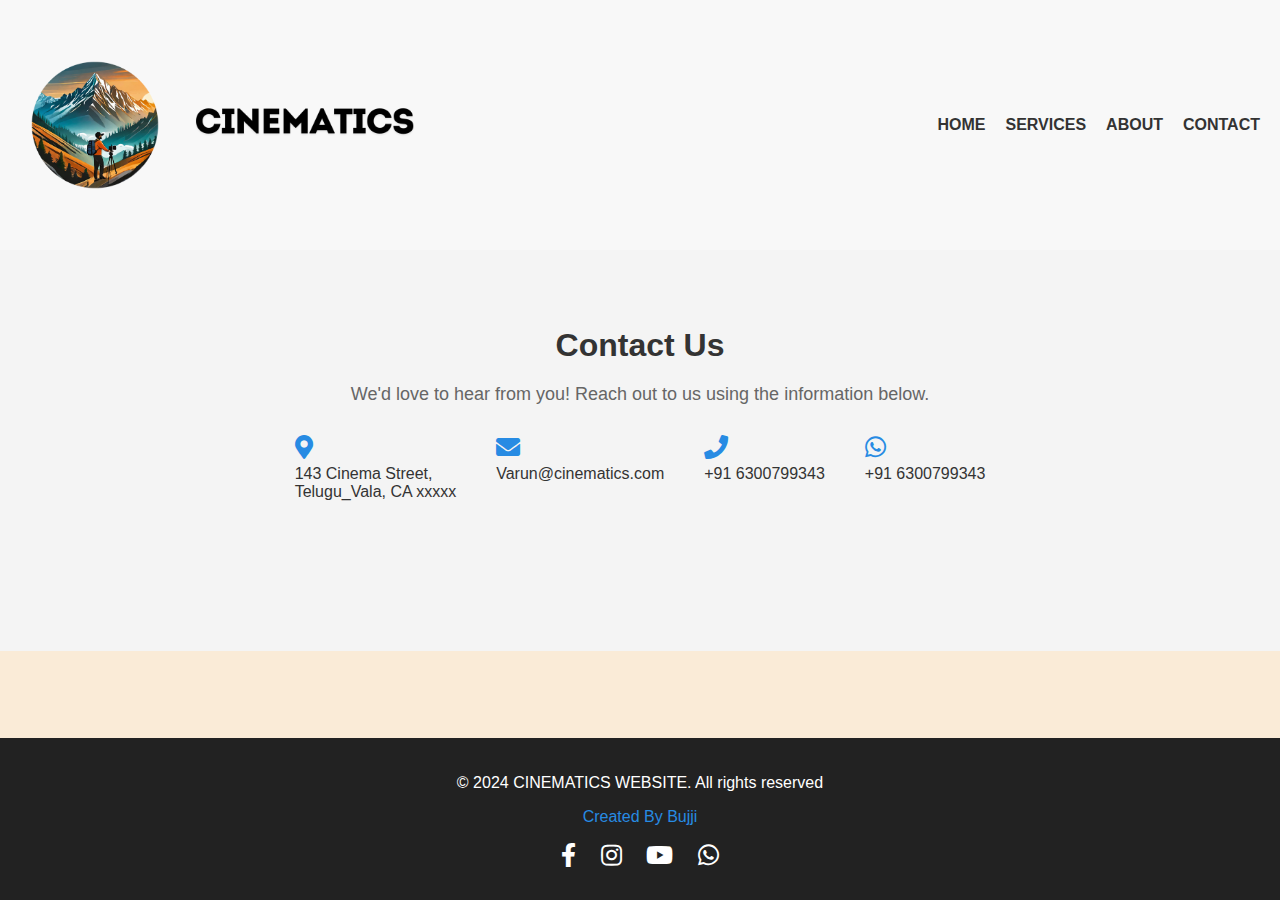
<file: Contact.html>
<!DOCTYPE html>
<html lang="en">
<head>
    <meta charset="UTF-8">
    <meta name="viewport" content="width=device-width, initial-scale=1.0">
    <link rel="stylesheet" href="https://cdnjs.cloudflare.com/ajax/libs/font-awesome/5.15.4/css/all.min.css">
    <link rel="stylesheet" href="stylebro.css">
    <title>MY WEBSITE</title>
    <style>
        .contact-section {
            background-color: #f4f4f4; /* Changed background color */
            padding: 50px 100px;
            text-align: center;
            padding-bottom: 120px;
        }
        
        .contact-section h2 {
            color: #333;
            font-size: 32px;
            margin-bottom: 20px;
        }
        
        .contact-section p {
            color: #666;
            font-size: 18px;
            margin-bottom: 30px;
        }
        
        .contact-info {
            display: flex;
            flex-wrap: wrap;
            justify-content: center;
        }
        
        .info-item {
            margin: 0 20px;
            text-align: left;
            max-width: 250px;
        }
        
        .info-item i {
            color: #278be3;
            font-size: 24px;
            margin-right: 10px;
        }
        
        .info-item p {
            color: #333;
            font-size: 16px;
            margin-top: 5px;
        }
        
        .info-item p a {
            color: inherit;
            text-decoration: none;
        }
        
        
        .contact-form {
            margin-top: 30px;
            
        }
        
        /* Footer Styling */
        body {
            display: flex;
            flex-direction: column;
            min-height: 100vh;
        }

        .main {
            flex: 1;
        }
    </style>
</head>
<body>
<div class="main">
    <!-- NAV BAR START -->
    <nav>
        <div class="logo">
            <img src="voluu.png" alt="logo" />
            <img src="download-removebg-preview.png" alt="core" />
        </div>

        <ul>
            <li>
                <a href="index.html">HOME</a>
            </li>
            <li>
                <a href="Services.html">SERVICES</a>
            </li>
            <li>
                <a href="About.html">ABOUT</a>
            </li>
            <li>
                <a href="Contact.html">CONTACT</a>
            </li>
        </ul>
    </nav>
    <!-- NAV BAR END -->

    <!-- CONTACT SECTION START -->
    <section class="contact-section">
        <div class="container">
            <h2>Contact Us</h2>
            <p>We'd love to hear from you! Reach out to us using the information below.</p>
            <div class="contact-info">
                <div class="info-item">
                    <i class="fas fa-map-marker-alt"></i>
                    <p><a href="https://www.google.com/maps/search/143+Cinema+Street+Telugu_Vala+CA+xxxxx">143 Cinema Street,<br> Telugu_Vala, CA xxxxx</a></p>
                </div>
                <div class="info-item">
                    <i class="fas fa-envelope"></i>
                    <p><a href="mailto:Varun@cinematics.com">Varun@cinematics.com</a></p>
                </div>
                <div class="info-item">
                    <i class="fas fa-phone"></i>
                    <p><a href="tel:+91xxxxxxxxxx">+91 6300799343</a></p>
                </div>
                <div class="info-item">
                    <i class="fab fa-whatsapp"></i>
                    <p><a href="https://wa.me/6300799343">+91 6300799343</a></p>
                </div>
            </div>
        </div>
    </section>
    <!-- CONTACT SECTION END -->

</div>
<!-- FOOTER START -->
<footer>
    <div class="lower-footer">
        <div class="container">
            <div class="footer-col-1">
                <p class="copyright">
                    &copy; 2024 CINEMATICS WEBSITE. All rights reserved
                </p>
                <p style="color: #278be3">Created By Bujji</p>
            </div>
            <ul class="social-icons">
                <li><a href="#"><i class="fab fa-facebook-f"></i></a></li>
                <li><a href="#"><i class="fab fa-instagram"></i></a></li>
                <li><a href="#"><i class="fab fa-youtube"></i></a></li>
                <li><a href="https://wa.me/xxxxxxxxxx"><i class="fab fa-whatsapp"></i></a></li>
            </ul>
        </div>
    </div>
</footer>
<!-- FOOTER END -->
</body>
</html>
</file>
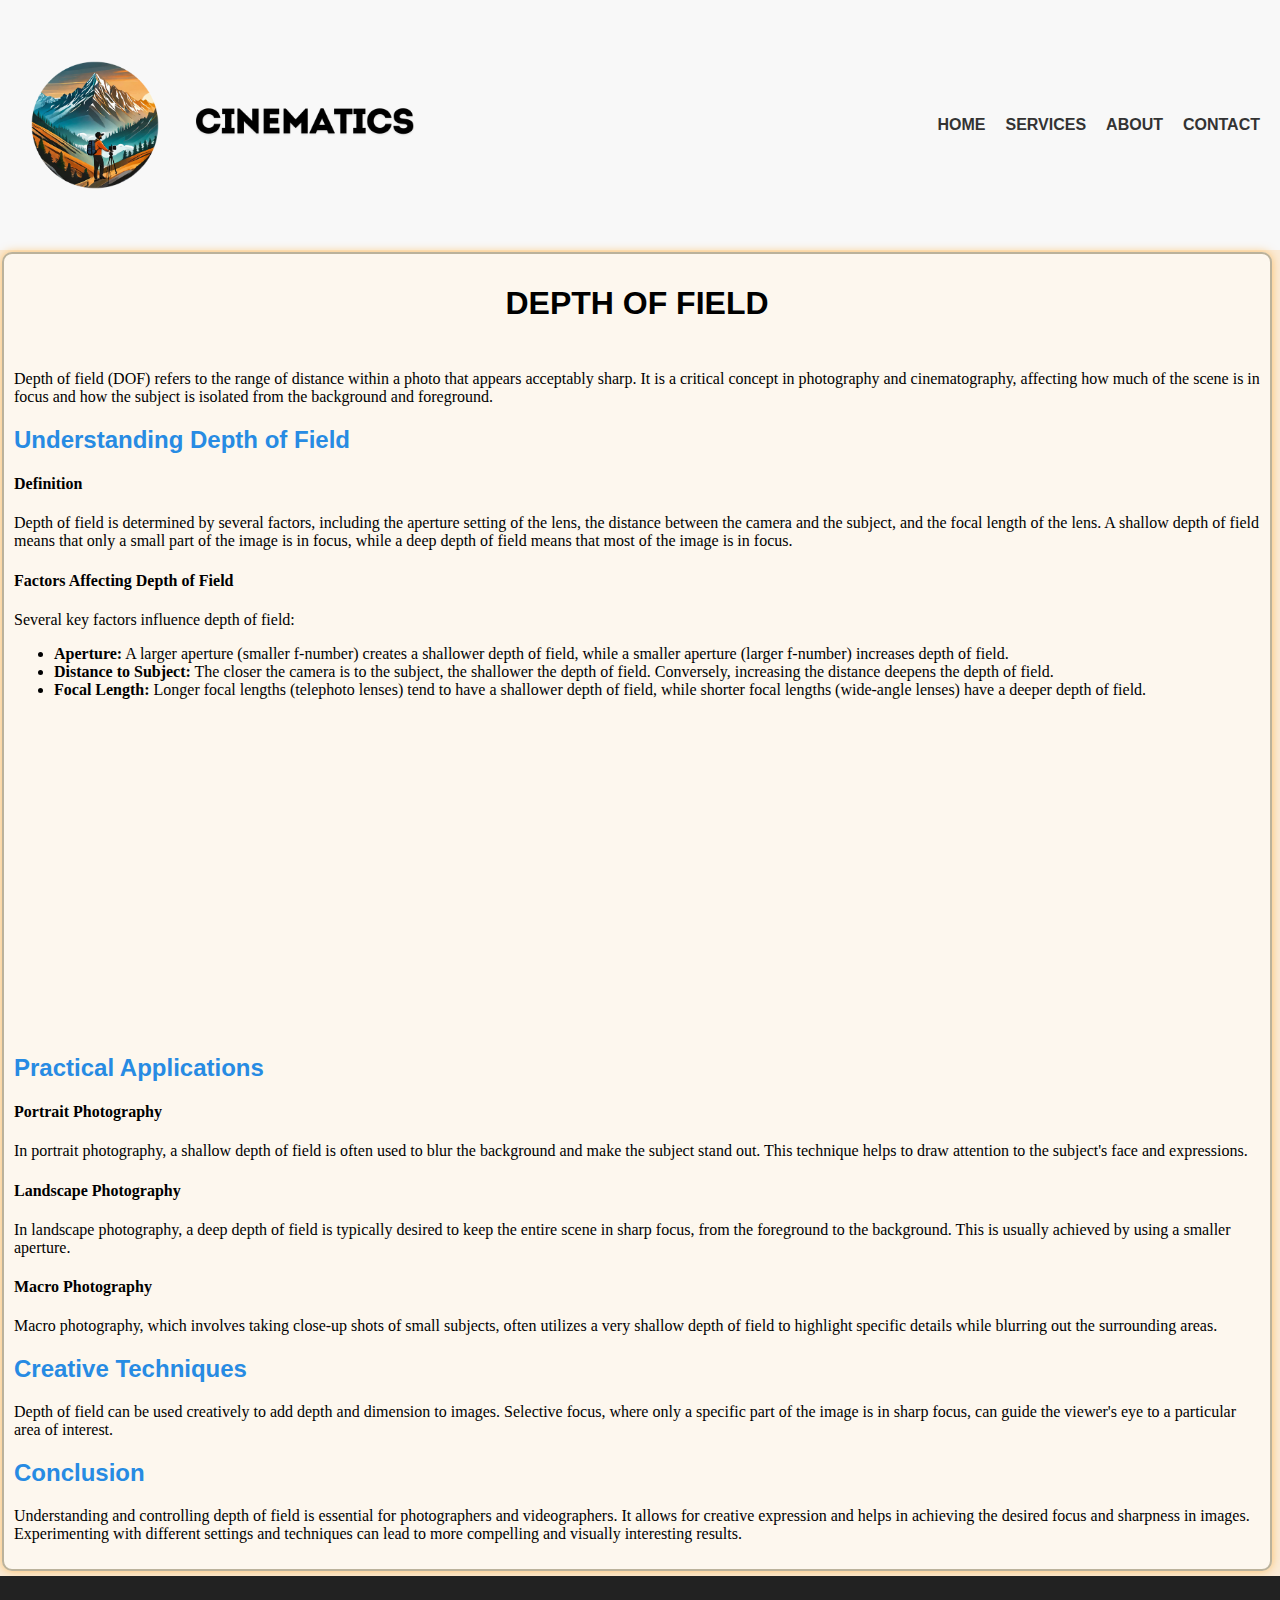
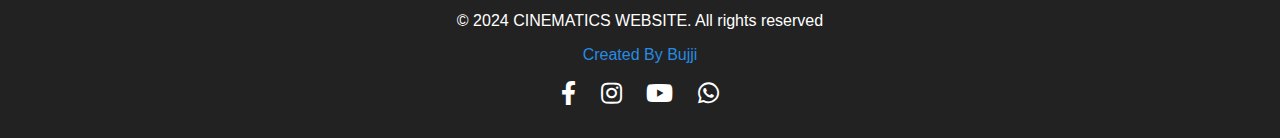
<file: depth.html>
<!DOCTYPE html>
<html lang="en">
<head>
    <meta charset="UTF-8">
    <meta name="viewport" content="width=device-width, initial-scale=1.0">
    <link rel="stylesheet" href="https://cdnjs.cloudflare.com/ajax/libs/font-awesome/5.15.4/css/all.min.css">
    <link rel="stylesheet" href="stylebro.css">
    <title>MY WEBSITE</title>
    <style>
        .box{
            background-color: #ffffff95;
            margin: 2px;
            margin-right: 8px;
            max-width: 100%; /* Limit maximum width */
            padding: 10px; /* Add padding for spacing */
            border-radius: 10px; /* Rounded corners */
            border: 2px solid rgba(122, 110, 72, 0.5); /* Blur blue border */
            box-shadow: 0 0 10px rgba(255, 153, 0, 0.5); /* Blur blue box shadow */
            margin-bottom: 5px;
        }
        .head{
            text-align: center;
            padding-bottom: 10px;
        }
        .para{
            font-family:'Times New Roman', Times, serif;
        }
        .subh h2{
            color: #278be3;
            font-weight: bold;
        }
        .subh h4{
            font-family: 'Times New Roman', Times, serif;
            font-weight: bold;
        }
        .subh h5{
            color: #278be3;
            font-family: 'Times New Roman', Times, serif;
        }
        .subh p{
            font-family: 'Times New Roman', Times, serif;
        }
        .subh li{
            font-family: 'Times New Roman', Times, serif;
        }
    </style>

</head>
<body>
<div class="main">
    <!-- NAV BAR START -->
    <nav>
        <div class="logo">
            <img src="voluu.png" alt="logo" />
            <img src="download-removebg-preview.png" alt="core" />
        </div>

        <ul>
            <li>
                <a href="index.html">HOME</a>
            </li>
            <li>
                <a href="Services.html">SERVICES</a>
            </li>
            <li>
                <a href="About.html">ABOUT</a>
            </li>
            <li>
                <a href="Contact.html">CONTACT</a>
            </li>
        </ul>
    </nav>
    <!-- NAV BAR END -->

    <div class="box">
        <div class="head">
            <h1><b>DEPTH OF FIELD</b></h1>
        </div>
        <div class="para">
            <p>Depth of field (DOF) refers to the range of distance within a photo that appears acceptably sharp. It is a critical concept in photography and cinematography, affecting how much of the scene is in focus and how the subject is isolated from the background and foreground.</p>
        </div>
        <div class="subh">
            <h2><b>Understanding Depth of Field</b></h2>
            <h4>Definition</h4>
            <p>Depth of field is determined by several factors, including the aperture setting of the lens, the distance between the camera and the subject, and the focal length of the lens. A shallow depth of field means that only a small part of the image is in focus, while a deep depth of field means that most of the image is in focus.</p>
            <h4>Factors Affecting Depth of Field</h4>
            <p>Several key factors influence depth of field:</p>
            <ul>
                <li><b>Aperture:</b> A larger aperture (smaller f-number) creates a shallower depth of field, while a smaller aperture (larger f-number) increases depth of field.</li>
                <li><b>Distance to Subject:</b> The closer the camera is to the subject, the shallower the depth of field. Conversely, increasing the distance deepens the depth of field.</li>
                <li><b>Focal Length:</b> Longer focal lengths (telephoto lenses) tend to have a shallower depth of field, while shorter focal lengths (wide-angle lenses) have a deeper depth of field.</li>
            </ul>
            <div class="iframe-container">
                <iframe width="560" height="315" src="https://www.youtube.com/embed/ZGNUqNFfD8M?si=NPiE0MYuIp9tTAzE" title="YouTube video player" frameborder="0" allow="accelerometer; autoplay; clipboard-write; encrypted-media; gyroscope; picture-in-picture; web-share" referrerpolicy="strict-origin-when-cross-origin" allowfullscreen></iframe>
            </div>
            <h2><b>Practical Applications</b></h2>
            <h4>Portrait Photography</h4>
            <p>In portrait photography, a shallow depth of field is often used to blur the background and make the subject stand out. This technique helps to draw attention to the subject's face and expressions.</p>
            <h4>Landscape Photography</h4>
            <p>In landscape photography, a deep depth of field is typically desired to keep the entire scene in sharp focus, from the foreground to the background. This is usually achieved by using a smaller aperture.</p>
            <h4>Macro Photography</h4>
            <p>Macro photography, which involves taking close-up shots of small subjects, often utilizes a very shallow depth of field to highlight specific details while blurring out the surrounding areas.</p>
            <h2>Creative Techniques</h2>
            <p>Depth of field can be used creatively to add depth and dimension to images. Selective focus, where only a specific part of the image is in sharp focus, can guide the viewer's eye to a particular area of interest.</p>

            <h2>Conclusion</h2>
            <p>Understanding and controlling depth of field is essential for photographers and videographers. It allows for creative expression and helps in achieving the desired focus and sharpness in images. Experimenting with different settings and techniques can lead to more compelling and visually interesting results.</p>

    </div>

    </div>



<!-- FOOTER START -->
<footer>
    <div class="lower-footer">
        <div class="container">
            <div class="footer-col-1">
                <p class="copyright">
                    &copy; 2024 CINEMATICS WEBSITE. All rights reserved
                </p>
                <p style="color: #278be3">Created By Bujji</p>
            </div>
            <ul class="social-icons">
                <li><a href="#"><i class="fab fa-facebook-f"></i></a></li>
                <li><a href="#"><i class="fab fa-instagram"></i></a></li>
                <li><a href="#"><i class="fab fa-youtube"></i></a></li>
                <li><a href="https://wa.me/xxxxxxxxxx"><i class="fab fa-whatsapp"></i></a></li>
            </ul>
        </div>
    </div>
</footer>
<!-- FOOTER END -->
</div>
</body>
</html>
</file>
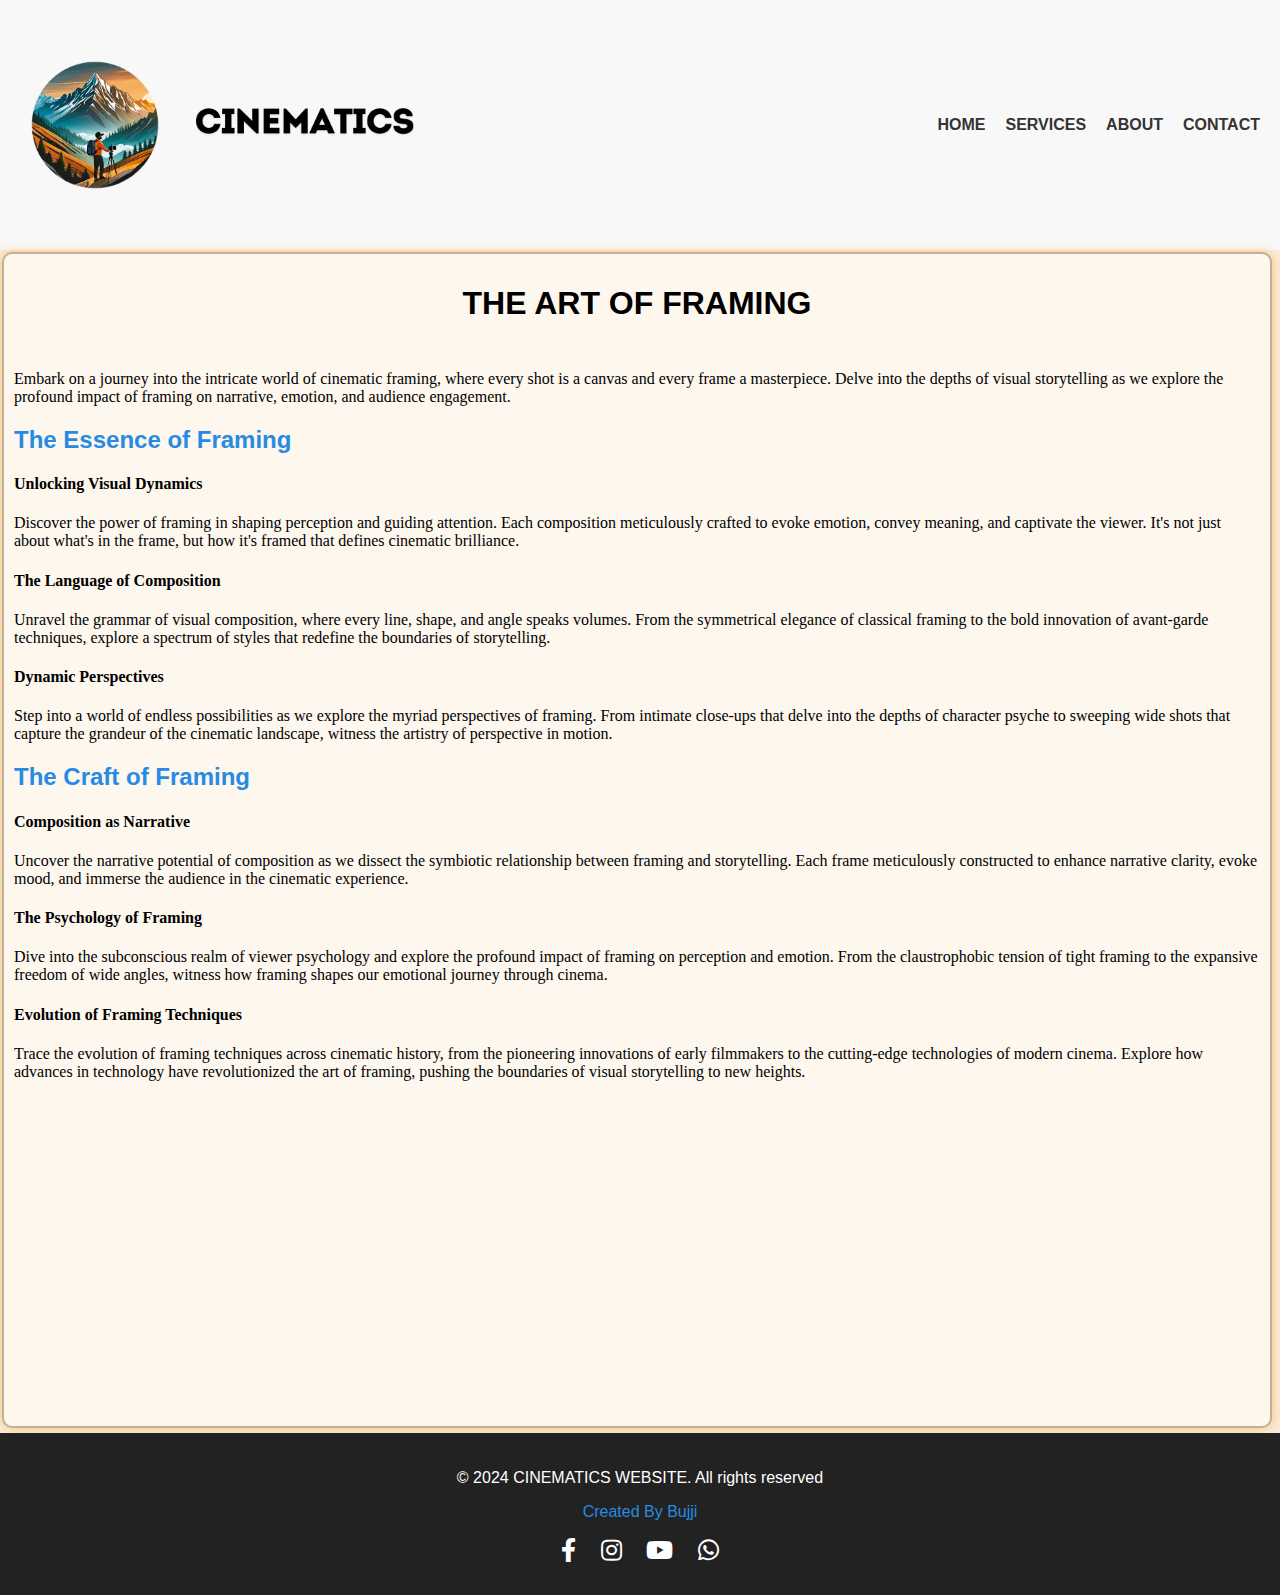
<file: Framing.html>
<!DOCTYPE html>
<html lang="en">
<head>
    <meta charset="UTF-8">
    <meta name="viewport" content="width=device-width, initial-scale=1.0">
    <link rel="stylesheet" href="https://cdnjs.cloudflare.com/ajax/libs/font-awesome/5.15.4/css/all.min.css">
    <link rel="stylesheet" href="stylebro.css">
    <title>MY WEBSITE</title>
    <style>
        .box{
            background-color: #ffffff95;
            margin: 2px;
            margin-right: 8px;
            max-width: 100%;
            padding: 10px;
            border-radius: 10px;
            border: 2px solid rgba(122, 110, 72, 0.5);
            box-shadow: 0 0 10px rgba(255, 153, 0, 0.5);
            margin-bottom: 5px;
        }
        .head{
            text-align: center;
            padding-bottom: 10px;
        }
        .para{
            font-family:'Times New Roman', Times, serif;
        }
        .subh h2{
            color: #278be3;
            font-weight: bold;
        }
        .subh h4{
            font-family: 'Times New Roman', Times, serif;
            font-weight: bold;
        }
        .subh h5{
            color: #278be3;
            font-family: 'Times New Roman', Times, serif;
        }
        .subh p{
            font-family: 'Times New Roman', Times, serif;
        }
        .subh li{
            font-family: 'Times New Roman', Times, serif;
        }
    </style>
</head>
<body>
<div class="main">
    <!-- NAV BAR START -->
    <nav>
        <div class="logo">
            <img src="voluu.png" alt="logo" />
            <img src="download-removebg-preview.png" alt="core" />
        </div>

        <ul>
            <li>
                <a href="index.html">HOME</a>
            </li>
            <li>
                <a href="Services.html">SERVICES</a>
            </li>
            <li>
                <a href="About.html">ABOUT</a>
            </li>
            <li>
                <a href="Contact.html">CONTACT</a>
            </li>
        </ul>
    </nav>
    <!-- NAV BAR END -->

    <div class="box">
        <div class="head">
            <h1><b>THE ART OF FRAMING</b></h1>
        </div>
        <div class="para">
            <p>Embark on a journey into the intricate world of cinematic framing, where every shot is a canvas and every frame a masterpiece. Delve into the depths of visual storytelling as we explore the profound impact of framing on narrative, emotion, and audience engagement.</p>
        </div>
        <div class="subh">
            <h2><b>The Essence of Framing</b></h2>
            <h4>Unlocking Visual Dynamics</h4>
            <p>Discover the power of framing in shaping perception and guiding attention. Each composition meticulously crafted to evoke emotion, convey meaning, and captivate the viewer. It's not just about what's in the frame, but how it's framed that defines cinematic brilliance.</p>
            <h4>The Language of Composition</h4>
            <p>Unravel the grammar of visual composition, where every line, shape, and angle speaks volumes. From the symmetrical elegance of classical framing to the bold innovation of avant-garde techniques, explore a spectrum of styles that redefine the boundaries of storytelling.</p>
            <h4>Dynamic Perspectives</h4>
            <p>Step into a world of endless possibilities as we explore the myriad perspectives of framing. From intimate close-ups that delve into the depths of character psyche to sweeping wide shots that capture the grandeur of the cinematic landscape, witness the artistry of perspective in motion.</p>
            <h2><b>The Craft of Framing</b></h2>
            <h4>Composition as Narrative</h4>
            <p>Uncover the narrative potential of composition as we dissect the symbiotic relationship between framing and storytelling. Each frame meticulously constructed to enhance narrative clarity, evoke mood, and immerse the audience in the cinematic experience.</p>
            <h4>The Psychology of Framing</h4>
            <p>Dive into the subconscious realm of viewer psychology and explore the profound impact of framing on perception and emotion. From the claustrophobic tension of tight framing to the expansive freedom of wide angles, witness how framing shapes our emotional journey through cinema.</p>
            <h4>Evolution of Framing Techniques</h4>
            <p>Trace the evolution of framing techniques across cinematic history, from the pioneering innovations of early filmmakers to the cutting-edge technologies of modern cinema. Explore how advances in technology have revolutionized the art of framing, pushing the boundaries of visual storytelling to new heights.</p>
        </div>
        <div class="iframe-container">
            <iframe width="560" height="315" src="https://www.youtube.com/embed/MYlgj1hwcYw?si=UnPCQs2QlibsqSHZ" title="YouTube video player" frameborder="0" allow="accelerometer; autoplay; clipboard-write; encrypted-media; gyroscope; picture-in-picture; web-share" referrerpolicy="strict-origin-when-cross-origin" allowfullscreen></iframe>
        </div>
    </div>

    <!-- FOOTER START -->
    <footer>
        <div class="lower-footer">
            <div class="container">
                <div class="footer-col-1">
                    <p class="copyright">
                        &copy; 2024 CINEMATICS WEBSITE. All rights reserved
                    </p>
                    <p style="color: #278be3">Created By Bujji</p>
                </div>
                <ul class="social-icons">
                    <li><a href="#"><i class="fab fa-facebook-f"></i></a></li>
                    <li><a href="#"><i class="fab fa-instagram"></i></a></li>
                    <li><a href="#"><i class="fab fa-youtube"></i></a></li>
                    <li><a href="https://wa.me/xxxxxxxxxx"><i class="fab fa-whatsapp"></i></a></li>
                </ul>
            </div>
        </div>
    </footer>
    <!-- FOOTER END -->
</div>
</body>
</html>
</file>
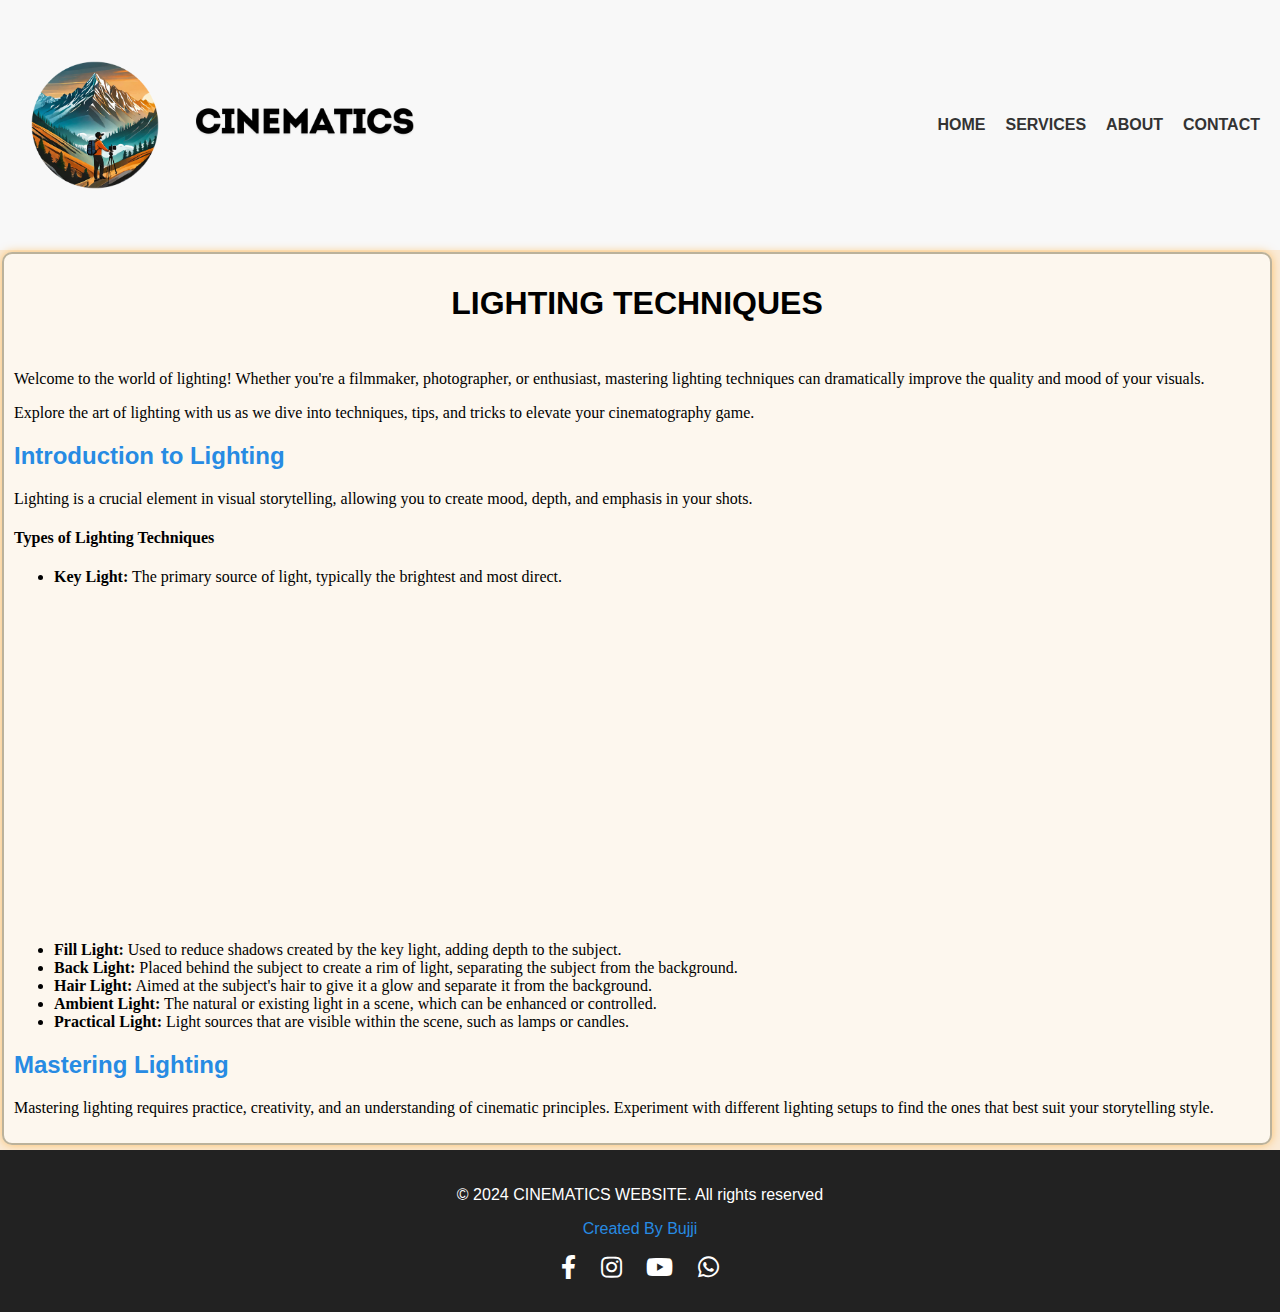
<file: Light.html>
<!DOCTYPE html>
<html lang="en">
<head>
    <meta charset="UTF-8">
    <meta name="viewport" content="width=device-width, initial-scale=1.0">
    <link rel="stylesheet" href="https://cdnjs.cloudflare.com/ajax/libs/font-awesome/5.15.4/css/all.min.css">
    <link rel="stylesheet" href="stylebro.css">
    <title>MY WEBSITE</title>
    <style>
        .box {
            background-color: #ffffff95;
            margin: 2px;
            margin-right: 8px;
            max-width: 100%;
            padding: 10px;
            border-radius: 10px;
            border: 2px solid rgba(122, 110, 72, 0.5);
            box-shadow: 0 0 10px rgba(255, 153, 0, 0.5);
            margin-bottom: 5px;
        }
        .head {
            text-align: center;
            padding-bottom: 10px;
        }
        .para {
            font-family:'Times New Roman', Times, serif;
        }
        .iframe-container {
            display: flex;
            justify-content: center;
            margin-top: 20px;
            margin-bottom: 20px;
        }
        .iframe-container iframe {
            width: 100%;
            max-width: 560px;
            height: 315px;
            border: none;
        }
        .subh h2 {
            color: #278be3;
            font-weight: bold;
        }
        .subh h4 {
            font-family: 'Times New Roman', Times, serif;
            font-weight: bold;
        }
        .subh h5 {
            color: #278be3;
            font-family: 'Times New Roman', Times, serif;
        }
        .subh p {
            font-family: 'Times New Roman', Times, serif;
        }
        .subh li {
            font-family: 'Times New Roman', Times, serif;
        }
    </style>
</head>
<body>
<div class="main">
    <!-- NAV BAR START -->
    <nav>
        <div class="logo">
            <img src="voluu.png" alt="logo" />
            <img src="download-removebg-preview.png" alt="core" />
        </div>
        <ul>
            <li><a href="index.html">HOME</a></li>
            <li><a href="Services.html">SERVICES</a></li>
            <li><a href="About.html">ABOUT</a></li>
            <li><a href="Contact.html">CONTACT</a></li>
        </ul>
    </nav>
    <!-- NAV BAR END -->

    <div class="box">
        <div class="head">
            <h1><b>LIGHTING TECHNIQUES</b></h1>
        </div>
        <div class="para">
            <p>Welcome to the world of lighting! Whether you're a filmmaker, photographer, or enthusiast, mastering lighting techniques can dramatically improve the quality and mood of your visuals.</p>
            <p>Explore the art of lighting with us as we dive into techniques, tips, and tricks to elevate your cinematography game.</p>
        </div>
        <div class="subh">
            <h2><b>Introduction to Lighting</b></h2>
            <p>Lighting is a crucial element in visual storytelling, allowing you to create mood, depth, and emphasis in your shots.</p>
            <h4>Types of Lighting Techniques</h4>
            <ul>
                <li><b>Key Light:</b> The primary source of light, typically the brightest and most direct.</li>
                <div class="iframe-container">
                    <iframe id="video" src="https://www.youtube.com/embed/ScMzIvxBSi4" title="YouTube video player" allow="accelerometer; autoplay; clipboard-write; encrypted-media; gyroscope; picture-in-picture; web-share" allowfullscreen></iframe>
                </div>
                <li><b>Fill Light:</b> Used to reduce shadows created by the key light, adding depth to the subject.</li>
                <li><b>Back Light:</b> Placed behind the subject to create a rim of light, separating the subject from the background.</li>
                <li><b>Hair Light:</b> Aimed at the subject's hair to give it a glow and separate it from the background.</li>
                <li><b>Ambient Light:</b> The natural or existing light in a scene, which can be enhanced or controlled.</li>
                <li><b>Practical Light:</b> Light sources that are visible within the scene, such as lamps or candles.</li>
            </ul>
            <h2><b>Mastering Lighting</b></h2>
            <p>Mastering lighting requires practice, creativity, and an understanding of cinematic principles. Experiment with different lighting setups to find the ones that best suit your storytelling style.</p>
        </div>
    </div>

    <!-- FOOTER START -->
    <footer>
        <div class="lower-footer">
            <div class="container">
                <div class="footer-col-1">
                    <p class="copyright">&copy; 2024 CINEMATICS WEBSITE. All rights reserved</p>
                    <p style="color: #278be3">Created By Bujji</p>
                </div>
                <ul class="social-icons">
                    <li><a href="#"><i class="fab fa-facebook-f"></i></a></li>
                    <li><a href="#"><i class="fab fa-instagram"></i></a></li>
                    <li><a href="#"><i class="fab fa-youtube"></i></a></li>
                    <li><a href="https://wa.me/xxxxxxxxxx"><i class="fab fa-whatsapp"></i></a></li>
                </ul>
            </div>
        </div>
    </footer>
    <!-- FOOTER END -->
</div>

<!-- JavaScript -->
<script>
    document.addEventListener("DOMContentLoaded", function() {
        const iframe = document.getElementById("video");
        const src = iframe.getAttribute("src");
        iframe.setAttribute("src", src);
    });
</script>
</body>
</html>
</file>
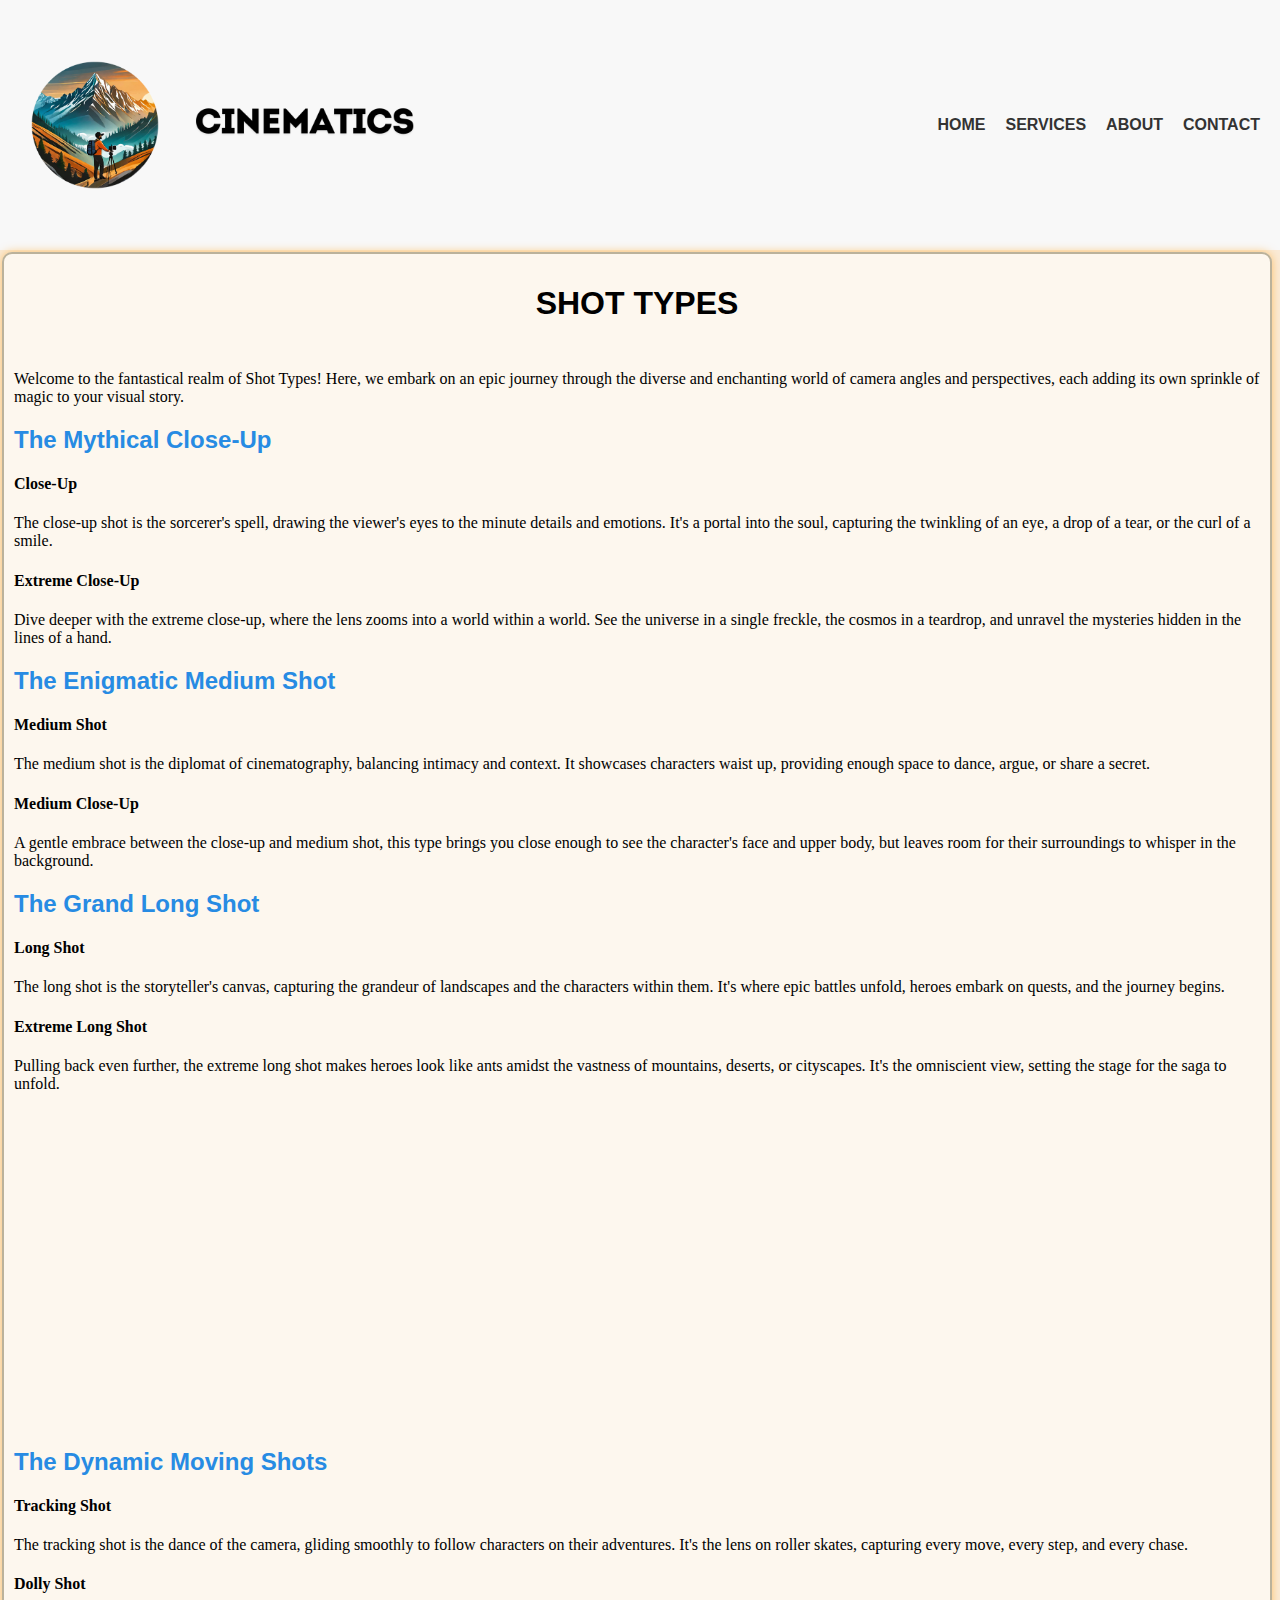
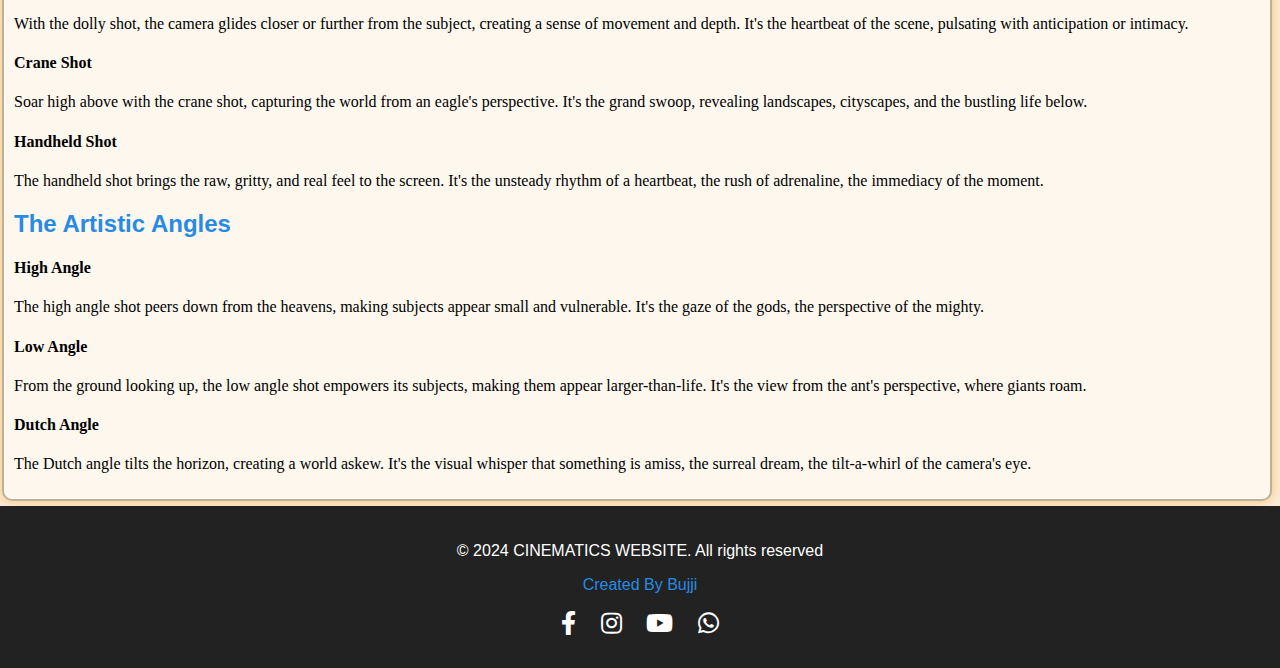
<file: Shot.html>
<!DOCTYPE html>
<html lang="en">
<head>
    <meta charset="UTF-8">
    <meta name="viewport" content="width=device-width, initial-scale=1.0">
    <link rel="stylesheet" href="https://cdnjs.cloudflare.com/ajax/libs/font-awesome/5.15.4/css/all.min.css">
    <link rel="stylesheet" href="stylebro.css">
    <title>MY WEBSITE</title>
    <style>
        .box{
            background-color: #ffffff95;
            margin: 2px;
            margin-right: 8px;
            max-width: 100%;
            padding: 10px;
            border-radius: 10px;
            border: 2px solid rgba(122, 110, 72, 0.5);
            box-shadow: 0 0 10px rgba(255, 153, 0, 0.5);
            margin-bottom: 5px;
        }
        .head{
            text-align: center;
            padding-bottom: 10px;
        }
        .para{
            font-family:'Times New Roman', Times, serif;
        }
        .subh h2{
            color: #278be3;
            font-weight: bold;
        }
        .subh h4{
            font-family: 'Times New Roman', Times, serif;
            font-weight: bold;
        }
        .subh h5{
            color: #278be3;
            font-family: 'Times New Roman', Times, serif;
        }
        .subh p{
            font-family: 'Times New Roman', Times, serif;
        }
        .subh li{
            font-family: 'Times New Roman', Times, serif;
        }
    </style>
</head>
<body>
<div class="main">
    <!-- NAV BAR START -->
    <nav>
        <div class="logo">
            <img src="voluu.png" alt="logo" />
            <img src="download-removebg-preview.png" alt="core" />
        </div>

        <ul>
            <li>
                <a href="index.html">HOME</a>
            </li>
            <li>
                <a href="Services.html">SERVICES</a>
            </li>
            <li>
                <a href="About.html">ABOUT</a>
            </li>
            <li>
                <a href="Contact.html">CONTACT</a>
            </li>
        </ul>
    </nav>
    <!-- NAV BAR END -->

    <div class="box">
        <div class="head">
            <h1><b>SHOT TYPES</b></h1>
        </div>
        <div class="para">
            <p>Welcome to the fantastical realm of Shot Types! Here, we embark on an epic journey through the diverse and enchanting world of camera angles and perspectives, each adding its own sprinkle of magic to your visual story.</p>
        </div>
        <div class="subh">
            <h2><b>The Mythical Close-Up</b></h2>
            <h4>Close-Up</h4>
            <p>The close-up shot is the sorcerer's spell, drawing the viewer's eyes to the minute details and emotions. It's a portal into the soul, capturing the twinkling of an eye, a drop of a tear, or the curl of a smile.</p>
            <h4>Extreme Close-Up</h4>
            <p>Dive deeper with the extreme close-up, where the lens zooms into a world within a world. See the universe in a single freckle, the cosmos in a teardrop, and unravel the mysteries hidden in the lines of a hand.</p>
            
            <h2><b>The Enigmatic Medium Shot</b></h2>
            <h4>Medium Shot</h4>
            <p>The medium shot is the diplomat of cinematography, balancing intimacy and context. It showcases characters waist up, providing enough space to dance, argue, or share a secret.</p>
            
            <h4>Medium Close-Up</h4>
            <p>A gentle embrace between the close-up and medium shot, this type brings you close enough to see the character's face and upper body, but leaves room for their surroundings to whisper in the background.</p>
            
            <h2><b>The Grand Long Shot</b></h2>
            <h4>Long Shot</h4>
            <p>The long shot is the storyteller's canvas, capturing the grandeur of landscapes and the characters within them. It's where epic battles unfold, heroes embark on quests, and the journey begins.</p>
            
            <h4>Extreme Long Shot</h4>
            <p>Pulling back even further, the extreme long shot makes heroes look like ants amidst the vastness of mountains, deserts, or cityscapes. It's the omniscient view, setting the stage for the saga to unfold.</p>
            <div class="iframe-container">
                <iframe width="560" height="315" src="https://www.youtube.com/embed/AyML8xuKfoc?si=DIpFsweptArqxzj6" title="YouTube video player" frameborder="0" allow="accelerometer; autoplay; clipboard-write; encrypted-media; gyroscope; picture-in-picture; web-share" referrerpolicy="strict-origin-when-cross-origin" allowfullscreen></iframe>
            </div>
            <h2><b>The Dynamic Moving Shots</b></h2>
            <h4>Tracking Shot</h4>
            <p>The tracking shot is the dance of the camera, gliding smoothly to follow characters on their adventures. It's the lens on roller skates, capturing every move, every step, and every chase.</p>
            
            <h4>Dolly Shot</h4>
            <p>With the dolly shot, the camera glides closer or further from the subject, creating a sense of movement and depth. It's the heartbeat of the scene, pulsating with anticipation or intimacy.</p>
            
            <h4>Crane Shot</h4>
            <p>Soar high above with the crane shot, capturing the world from an eagle's perspective. It's the grand swoop, revealing landscapes, cityscapes, and the bustling life below.</p>
            
            <h4>Handheld Shot</h4>
            <p>The handheld shot brings the raw, gritty, and real feel to the screen. It's the unsteady rhythm of a heartbeat, the rush of adrenaline, the immediacy of the moment.</p>
            
            <h2><b>The Artistic Angles</b></h2>
            <h4>High Angle</h4>
            <p>The high angle shot peers down from the heavens, making subjects appear small and vulnerable. It's the gaze of the gods, the perspective of the mighty.</p>
            
            <h4>Low Angle</h4>
            <p>From the ground looking up, the low angle shot empowers its subjects, making them appear larger-than-life. It's the view from the ant's perspective, where giants roam.</p>
            
            <h4>Dutch Angle</h4>
            <p>The Dutch angle tilts the horizon, creating a world askew. It's the visual whisper that something is amiss, the surreal dream, the tilt-a-whirl of the camera's eye.</p>
        </div>
    </div>

    <!-- FOOTER START -->
    <footer>
        <div class="lower-footer">
            <div class="container">
                <div class="footer-col-1">
                    <p class="copyright">
                        &copy; 2024 CINEMATICS WEBSITE. All rights reserved
                    </p>
                    <p style="color: #278be3">Created By Bujji</p>
                </div>
                <ul class="social-icons">
                    <li><a href="#"><i class="fab fa-facebook-f"></i></a></li>
                    <li><a href="#"><i class="fab fa-instagram"></i></a></li>
                    <li><a href="#"><i class="fab fa-youtube"></i></a></li>
                    <li><a href="https://wa.me/xxxxxxxxxx"><i class="fab fa-whatsapp"></i></a></li>
                </ul>
            </div>
        </div>
    </footer>
    <!-- FOOTER END -->
</div>
</body>
</html>
</file>
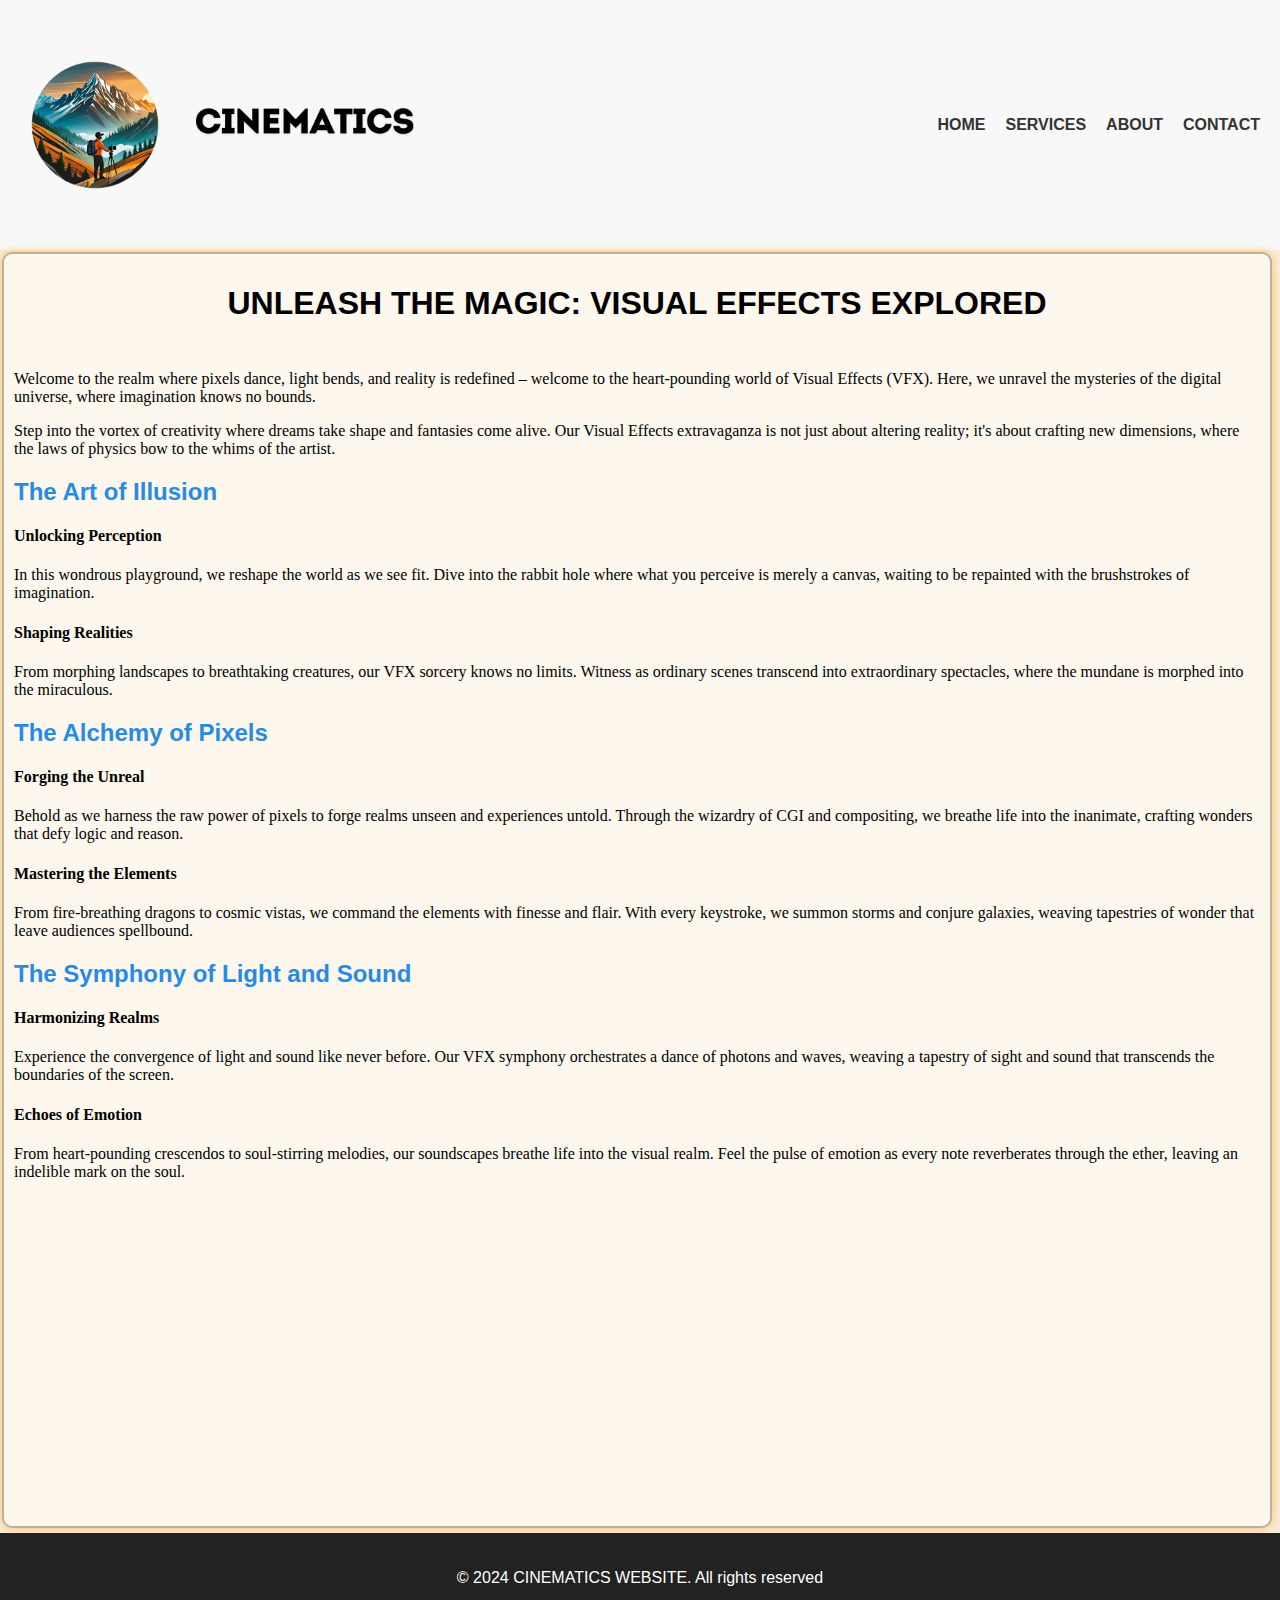
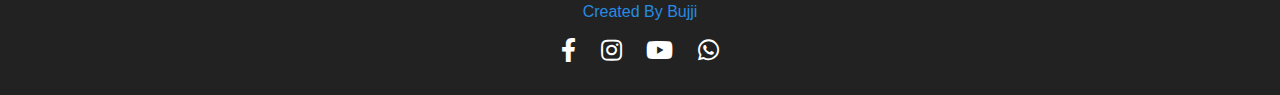
<file: Visual.html>
<!DOCTYPE html>
<html lang="en">
<head>
    <meta charset="UTF-8">
    <meta name="viewport" content="width=device-width, initial-scale=1.0">
    <link rel="stylesheet" href="https://cdnjs.cloudflare.com/ajax/libs/font-awesome/5.15.4/css/all.min.css">
    <link rel="stylesheet" href="stylebro.css">
    <title>MY WEBSITE</title>
    <style>
        .box{
            
            background-color: #ffffff95;
            margin: 2px;
            margin-right: 8px;
            max-width: 100%; /* Limit maximum width */
            padding: 10px; /* Add padding for spacing */
            border-radius: 10px; /* Rounded corners */
            border: 2px solid rgba(122, 110, 72, 0.5); /* Blur blue border */
            box-shadow: 0 0 10px rgba(255, 153, 0, 0.5); /* Blur blue box shadow */
            margin-bottom: 5px;
        }
        .head{
            text-align: center;
            padding-bottom: 10px;
        }
        .para{
            font-family:'Times New Roman', Times, serif;
        }
        .subh h2{
            color: #278be3;
            font-weight: bold;
        }
        .subh h4{
            font-family: 'Times New Roman', Times, serif;
            font-weight: bold;
        }
        .subh h5{
            color: #278be3;
            font-family: 'Times New Roman', Times, serif;
        }
        .subh p{
            font-family: 'Times New Roman', Times, serif;
        }
        .subh li{
            font-family: 'Times New Roman', Times, serif;
        }
    </style>

</head>
<body>
<div class="main">
    <!-- NAV BAR START -->
    <nav>
        <div class="logo">
            <img src="voluu.png" alt="logo" />
            <img src="download-removebg-preview.png" alt="core" />
        </div>

        <ul>
            <li>
                <a href="index.html">HOME</a>
            </li>
            <li>
                <a href="Services.html">SERVICES</a>
            </li>
            <li>
                <a href="About.html">ABOUT</a>
            </li>
            <li>
                <a href="Contact.html">CONTACT</a>
            </li>
        </ul>
    </nav>
    <!-- NAV BAR END -->

    <div class="box">
        <div class="head">
            <h1><b>UNLEASH THE MAGIC: VISUAL EFFECTS EXPLORED</b></h1>
        </div>
        <div class="para">
            <p>Welcome to the realm where pixels dance, light bends, and reality is redefined – welcome to the heart-pounding world of Visual Effects (VFX). Here, we unravel the mysteries of the digital universe, where imagination knows no bounds.</p>
            <p>Step into the vortex of creativity where dreams take shape and fantasies come alive. Our Visual Effects extravaganza is not just about altering reality; it's about crafting new dimensions, where the laws of physics bow to the whims of the artist.</p>
        </div>
        <div class="subh">
            <h2><b>The Art of Illusion</b></h2>
            <h4>Unlocking Perception</h4>
            <p>In this wondrous playground, we reshape the world as we see fit. Dive into the rabbit hole where what you perceive is merely a canvas, waiting to be repainted with the brushstrokes of imagination.</p>
            <h4>Shaping Realities</h4>
            <p>From morphing landscapes to breathtaking creatures, our VFX sorcery knows no limits. Witness as ordinary scenes transcend into extraordinary spectacles, where the mundane is morphed into the miraculous.</p>
            <h2><b>The Alchemy of Pixels</b></h2>
            <h4>Forging the Unreal</h4>
            <p>Behold as we harness the raw power of pixels to forge realms unseen and experiences untold. Through the wizardry of CGI and compositing, we breathe life into the inanimate, crafting wonders that defy logic and reason.</p>
            <h4>Mastering the Elements</h4>
            <p>From fire-breathing dragons to cosmic vistas, we command the elements with finesse and flair. With every keystroke, we summon storms and conjure galaxies, weaving tapestries of wonder that leave audiences spellbound.</p>
            <h2><b>The Symphony of Light and Sound</b></h2>
            <h4>Harmonizing Realms</h4>
            <p>Experience the convergence of light and sound like never before. Our VFX symphony orchestrates a dance of photons and waves, weaving a tapestry of sight and sound that transcends the boundaries of the screen.</p>
            <h4>Echoes of Emotion</h4>
            <p>From heart-pounding crescendos to soul-stirring melodies, our soundscapes breathe life into the visual realm. Feel the pulse of emotion as every note reverberates through the ether, leaving an indelible mark on the soul.</p>
        </div>
        <div class="iframe-container">
            <iframe width="560" height="315" src="https://www.youtube.com/embed/2Yfb4Njp7_k?si=Jqn5FKnkWRTATAWE" title="YouTube video player" frameborder="0" allow="accelerometer; autoplay; clipboard-write; encrypted-media; gyroscope; picture-in-picture; web-share" referrerpolicy="strict-origin-when-cross-origin" allowfullscreen></iframe>
        </div>
    </div>

    <!-- FOOTER START -->
    <footer>
        <div class="lower-footer">
            <div class="container">
                <div class="footer-col-1">
                    <p class="copyright">
                        &copy; 2024 CINEMATICS WEBSITE. All rights reserved
                    </p>
                    <p style="color: #278be3">Created By Bujji</p>
                </div>
                <ul class="social-icons">
                    <li><a href="#"><i class="fab fa-facebook-f"></i></a></li>
                    <li><a href="#"><i class="fab fa-instagram"></i></a></li>
                    <li><a href="#"><i class="fab fa-youtube"></i></a></li>
                    <li><a href="https://wa.me/xxxxxxxxxx"><i class="fab fa-whatsapp"></i></a></li>
                </ul>
            </div>
        </div>
    </footer>
    <!-- FOOTER END -->
</div>
</body>
</html>
</file>
<file: stylebro.css>
body {
        margin: 0;
        font-family: Arial, sans-serif;
        background-color: antiquewhite;
    }
    nav {
        display: flex;
        align-items: center;
        padding: 0 20px;
        background-color: #f8f8f8;
    }
    .logo {
        display: flex;
        align-items: center;
    }
    .logo img {
        max-width: 150px;
        margin-right: 10px;
    }
    .logo img:nth-child(2) {
        max-width: 250px;
    }
    nav ul {
        display: flex;
        list-style: none;
        margin: 0;
        padding: 0;
        margin-left: auto;
    }
    nav ul li {
        margin-left: 20px;
    }
    nav ul li a {
        text-decoration: none;
        color: #333;
        font-weight: bold;
    }
    .main {
        margin: 0;
        padding: 0;
    }
        .hero.container {
            position: relative;
            display: flex;
            background-color: #eaeaea;
            margin: 0;
            padding: 0;
        }
        .hero.image {
            position: relative;
            width: 100%;
        }
        .hero.image img {
            width: 100%;
            height: auto;
            display: flex;
        }
        .hero.text {
            position: absolute;
            top: 100%;
            left: 50%;
            transform: translate(-50%, -50%);
            text-align: center;
            width: 100%; /* Adjust width as needed */
            max-width: 1000px; /* Limit maximum width */
        }
        .hero.text h1 {
            
            font-size: 6em; 
            margin: 0;
        }
        
        .hero-buttons {
            padding-top: 300px;
            margin: 0;

        }
        .hero.text .btn {
            display:inline-block;
            padding: 10px 20px;
            background-color: transparent; /* Make button transparent */
            color: #0f0707; /* Set text color */
            border: 2px solid #411d52; /* Add border */
            cursor: pointer;
            text-decoration: none;
            border-radius: 20px;
            margin: 10px;
            box-sizing: border-box;
            width: calc(25% - 20px); /* Adjust button width */
            max-width: 200px; /* Limit maximum button width */
            padding-left: 10px;
            padding-right: 10px;
            transition: background-color 0.3s, color 0.3s; /* Add transition for hover effect */
        }

        .hero.text .btn:hover {
            background-color: #007bff; /* Change background color on hover */
            color: #fff; /* Change text color on hover */
        }

        /* Social Icons */
        
        footer {
            background-color: #222;
            color: #fff;
            padding: 20px 0;
            text-align: center;
        }

        .social-icons {
            list-style: none;
            padding: 0;
            margin: 10px 0;
        }

        .social-icons li {
            display: inline-block;
            margin: 0 10px;
        }

        .social-icons a {
            color: #fff;
            font-size: 24px;
        }
</file>
